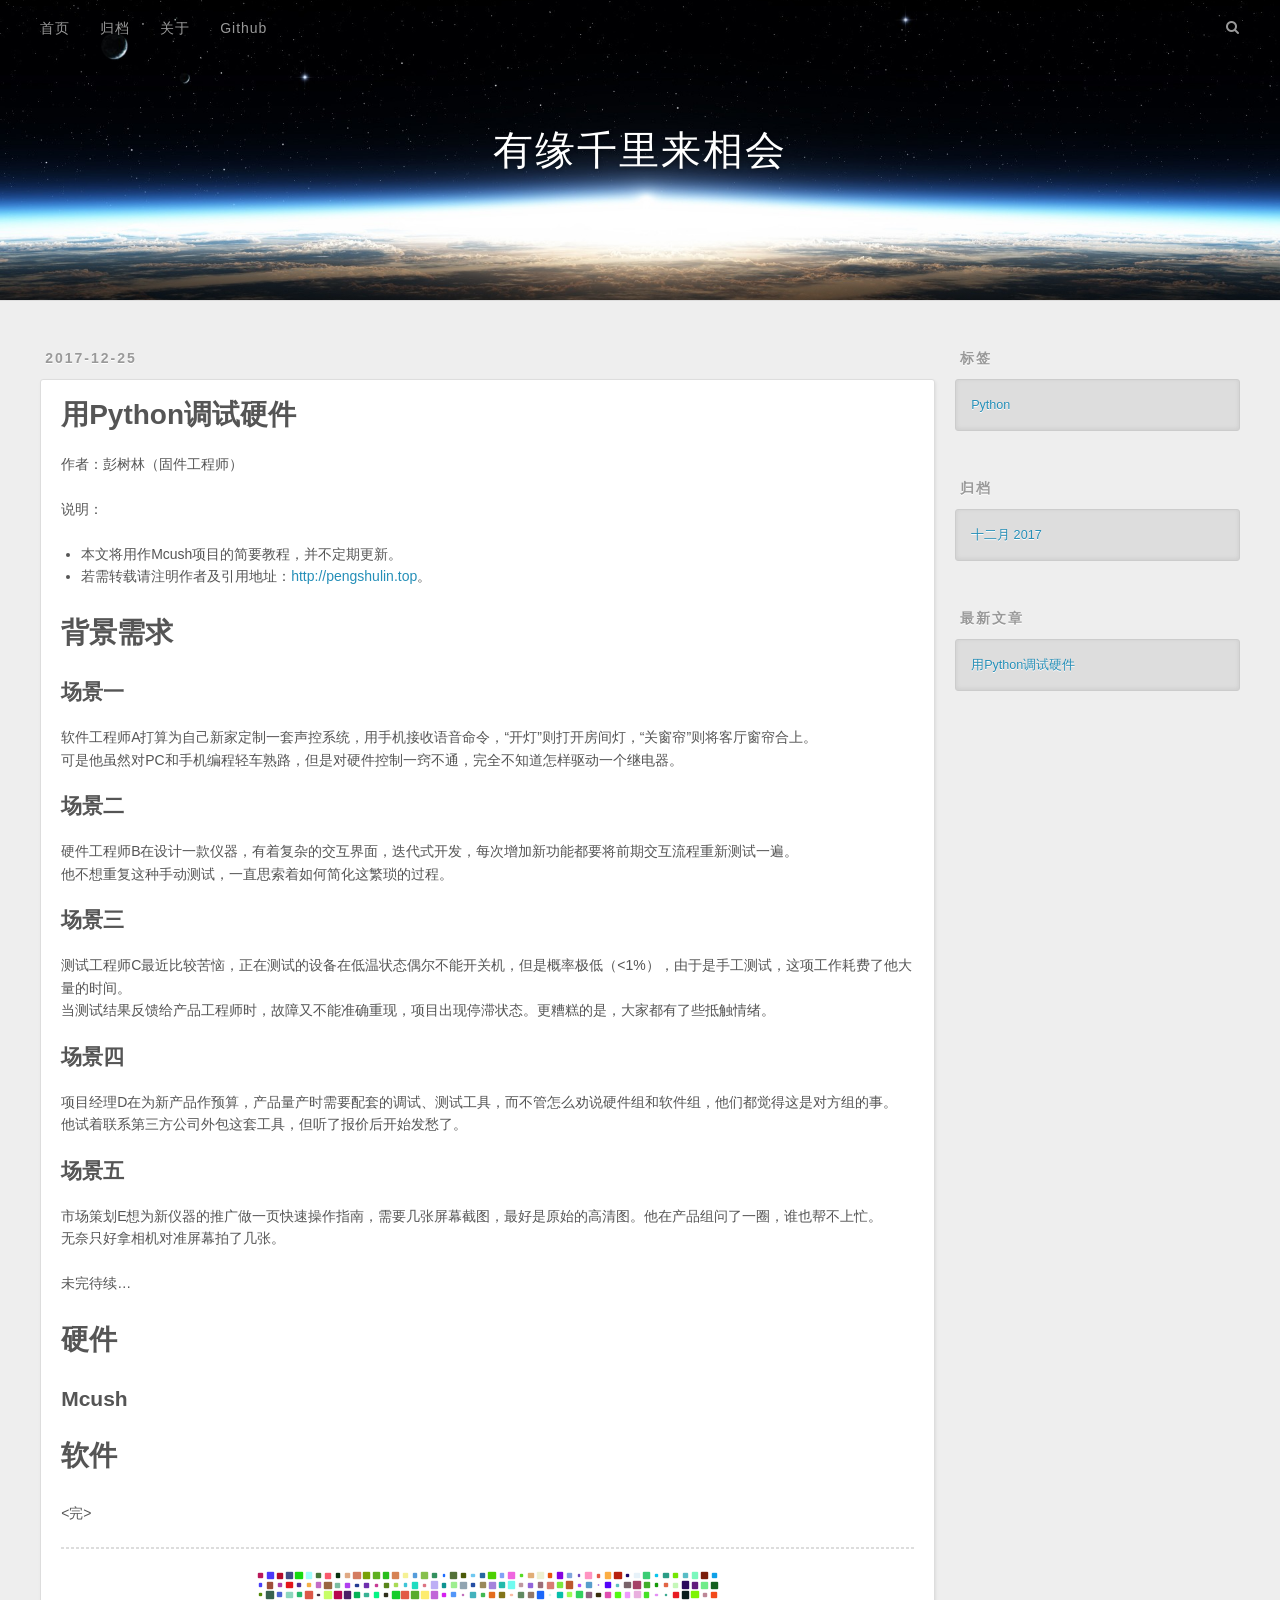
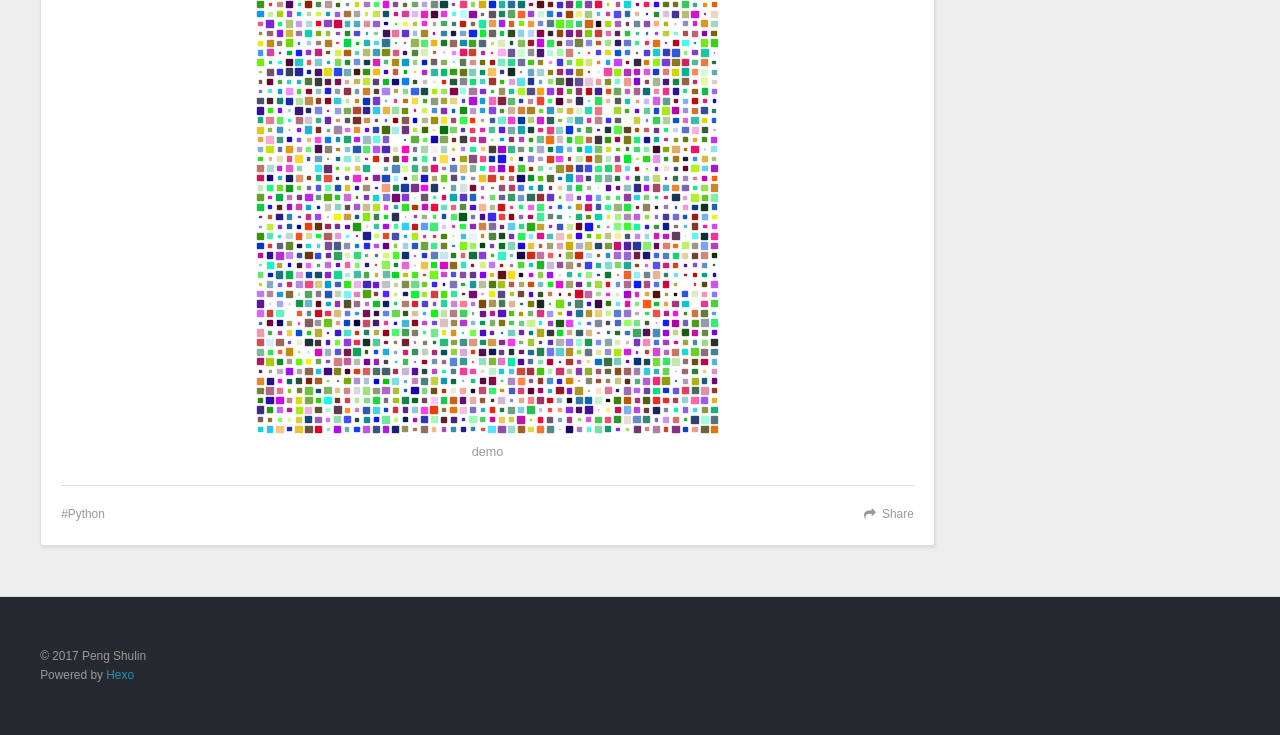
<file: index.html>
<!DOCTYPE html>
<html>
<head>
  <meta charset="utf-8">
  

  
  <title>有缘千里来相会</title>
  <meta name="viewport" content="width=device-width, initial-scale=1, maximum-scale=1">
  <meta name="description" content="Peng Shulin&apos;s blog">
<meta property="og:type" content="website">
<meta property="og:title" content="有缘千里来相会">
<meta property="og:url" content="http://pengshulin.top/index.html">
<meta property="og:site_name" content="有缘千里来相会">
<meta property="og:description" content="Peng Shulin&apos;s blog">
<meta property="og:locale" content="zh-CN">
<meta name="twitter:card" content="summary">
<meta name="twitter:title" content="有缘千里来相会">
<meta name="twitter:description" content="Peng Shulin&apos;s blog">
  
  
    <link rel="icon" href="/favicon.png">
  
  
    <link href="//fonts.googleapis.com/css?family=Source+Code+Pro" rel="stylesheet" type="text/css">
  
  <link rel="stylesheet" href="/css/style.css">
</head>

<body>
  <div id="container">
    <div id="wrap">
      <header id="header">
  <div id="banner"></div>
  <div id="header-outer" class="outer">
    <div id="header-title" class="inner">
      <h1 id="logo-wrap">
        <a href="/" id="logo">有缘千里来相会</a>
      </h1>
      
    </div>
    <div id="header-inner" class="inner">
      <nav id="main-nav">
        <a id="main-nav-toggle" class="nav-icon"></a>
        
          <a class="main-nav-link" href="/">首页</a>
        
          <a class="main-nav-link" href="/archives">归档</a>
        
          <a class="main-nav-link" href="/about">关于</a>
        
          <a class="main-nav-link" href="https://github.com/pengshulin/">Github</a>
        
      </nav>
      <nav id="sub-nav">
        
        <a id="nav-search-btn" class="nav-icon" title="搜索"></a>
      </nav>
      <div id="search-form-wrap">
        <form action="//google.com/search" method="get" accept-charset="UTF-8" class="search-form"><input type="search" name="q" class="search-form-input" placeholder="Search"><button type="submit" class="search-form-submit">&#xF002;</button><input type="hidden" name="sitesearch" value="http://pengshulin.top"></form>
      </div>
    </div>
  </div>
</header>
      <div class="outer">
        <section id="main">
  
    <article id="post-hardware_debug_with_python" class="article article-type-post" itemscope itemprop="blogPost">
  <div class="article-meta">
    <a href="/2017/12/25/hardware_debug_with_python/" class="article-date">
  <time datetime="2017-12-25T14:15:00.000Z" itemprop="datePublished">2017-12-25</time>
</a>
    
  </div>
  <div class="article-inner">
    
    
      <header class="article-header">
        
  
    <h1 itemprop="name">
      <a class="article-title" href="/2017/12/25/hardware_debug_with_python/">用Python调试硬件</a>
    </h1>
  

      </header>
    
    <div class="article-entry" itemprop="articleBody">
      
        <p>作者：彭树林（固件工程师）</p>
<p>说明：</p>
<ul>
<li>本文将用作Mcush项目的简要教程，并不定期更新。</li>
<li>若需转载请注明作者及引用地址：<a href="http://pengshulin.top">http://pengshulin.top</a>。</li>
</ul>
<h1 id="背景需求"><a href="#背景需求" class="headerlink" title="背景需求"></a>背景需求</h1><h2 id="场景一"><a href="#场景一" class="headerlink" title="场景一"></a>场景一</h2><p>软件工程师A打算为自己新家定制一套声控系统，用手机接收语音命令，“开灯”则打开房间灯，“关窗帘”则将客厅窗帘合上。<br>可是他虽然对PC和手机编程轻车熟路，但是对硬件控制一窍不通，完全不知道怎样驱动一个继电器。</p>
<h2 id="场景二"><a href="#场景二" class="headerlink" title="场景二"></a>场景二</h2><p>硬件工程师B在设计一款仪器，有着复杂的交互界面，迭代式开发，每次增加新功能都要将前期交互流程重新测试一遍。<br>他不想重复这种手动测试，一直思索着如何简化这繁琐的过程。</p>
<h2 id="场景三"><a href="#场景三" class="headerlink" title="场景三"></a>场景三</h2><p>测试工程师C最近比较苦恼，正在测试的设备在低温状态偶尔不能开关机，但是概率极低（&lt;1%），由于是手工测试，这项工作耗费了他大量的时间。<br>当测试结果反馈给产品工程师时，故障又不能准确重现，项目出现停滞状态。更糟糕的是，大家都有了些抵触情绪。</p>
<h2 id="场景四"><a href="#场景四" class="headerlink" title="场景四"></a>场景四</h2><p>项目经理D在为新产品作预算，产品量产时需要配套的调试、测试工具，而不管怎么劝说硬件组和软件组，他们都觉得这是对方组的事。<br>他试着联系第三方公司外包这套工具，但听了报价后开始发愁了。</p>
<h2 id="场景五"><a href="#场景五" class="headerlink" title="场景五"></a>场景五</h2><p>市场策划E想为新仪器的推广做一页快速操作指南，需要几张屏幕截图，最好是原始的高清图。他在产品组问了一圈，谁也帮不上忙。<br>无奈只好拿相机对准屏幕拍了几张。</p>
<p>未完待续…</p>
<h1 id="硬件"><a href="#硬件" class="headerlink" title="硬件"></a>硬件</h1><h2 id="Mcush"><a href="#Mcush" class="headerlink" title="Mcush"></a>Mcush</h2><h1 id="软件"><a href="#软件" class="headerlink" title="软件"></a>软件</h1><p>&lt;完&gt;</p>
<hr>
<p><img src="/imgs/demo.png" alt="demo"></p>

      
    </div>
    <footer class="article-footer">
      <a data-url="http://pengshulin.top/2017/12/25/hardware_debug_with_python/" data-id="cjbu5vqyt0001krbc769jsydt" class="article-share-link">Share</a>
      
      
  <ul class="article-tag-list"><li class="article-tag-list-item"><a class="article-tag-list-link" href="/tags/Python/">Python</a></li></ul>

    </footer>
  </div>
  
</article>


  


</section>
        
          <aside id="sidebar">
  
    

  
    
  <div class="widget-wrap">
    <h3 class="widget-title">标签</h3>
    <div class="widget">
      <ul class="tag-list"><li class="tag-list-item"><a class="tag-list-link" href="/tags/Python/">Python</a></li></ul>
    </div>
  </div>


  
    
  <div class="widget-wrap">
    <h3 class="widget-title">归档</h3>
    <div class="widget">
      <ul class="archive-list"><li class="archive-list-item"><a class="archive-list-link" href="/archives/2017/12/">十二月 2017</a></li></ul>
    </div>
  </div>


  
    
  <div class="widget-wrap">
    <h3 class="widget-title">最新文章</h3>
    <div class="widget">
      <ul>
        
          <li>
            <a href="/2017/12/25/hardware_debug_with_python/">用Python调试硬件</a>
          </li>
        
      </ul>
    </div>
  </div>

  
</aside>
        
      </div>
      <footer id="footer">
  
  <div class="outer">
    <div id="footer-info" class="inner">
      &copy; 2017 Peng Shulin<br>
      Powered by <a href="http://hexo.io/" target="_blank">Hexo</a>
    </div>
  </div>
</footer>
    </div>
    <nav id="mobile-nav">
  
    <a href="/" class="mobile-nav-link">首页</a>
  
    <a href="/archives" class="mobile-nav-link">归档</a>
  
    <a href="/about" class="mobile-nav-link">关于</a>
  
    <a href="https://github.com/pengshulin/" class="mobile-nav-link">Github</a>
  
</nav>
    

<script src="//ajax.googleapis.com/ajax/libs/jquery/2.0.3/jquery.min.js"></script>


  <link rel="stylesheet" href="/fancybox/jquery.fancybox.css">
  <script src="/fancybox/jquery.fancybox.pack.js"></script>


<script src="/js/script.js"></script>



  </div>
</body>
</html>
</file>
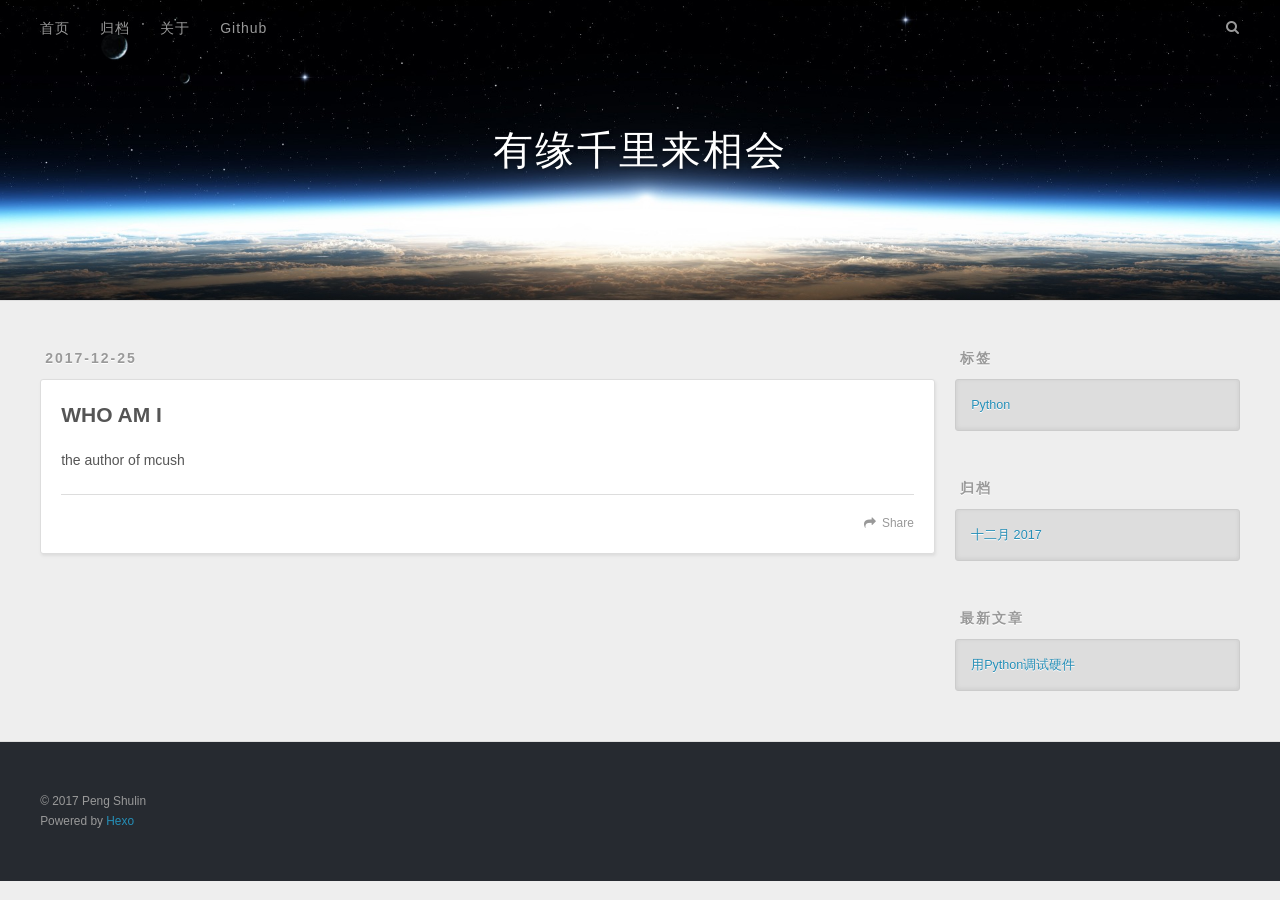
<file: about/index.html>
<!DOCTYPE html>
<html>
<head>
  <meta charset="utf-8">
  

  
  <title>有缘千里来相会</title>
  <meta name="viewport" content="width=device-width, initial-scale=1, maximum-scale=1">
  <meta name="description" content="WHO AM Ithe author of mcush">
<meta property="og:type" content="website">
<meta property="og:title" content="有缘千里来相会">
<meta property="og:url" content="http://pengshulin.top/about/index.html">
<meta property="og:site_name" content="有缘千里来相会">
<meta property="og:description" content="WHO AM Ithe author of mcush">
<meta property="og:locale" content="zh-CN">
<meta property="og:updated_time" content="2017-12-25T08:40:51.743Z">
<meta name="twitter:card" content="summary">
<meta name="twitter:title" content="有缘千里来相会">
<meta name="twitter:description" content="WHO AM Ithe author of mcush">
  
  
    <link rel="icon" href="/favicon.png">
  
  
    <link href="//fonts.googleapis.com/css?family=Source+Code+Pro" rel="stylesheet" type="text/css">
  
  <link rel="stylesheet" href="/css/style.css">
</head>

<body>
  <div id="container">
    <div id="wrap">
      <header id="header">
  <div id="banner"></div>
  <div id="header-outer" class="outer">
    <div id="header-title" class="inner">
      <h1 id="logo-wrap">
        <a href="/" id="logo">有缘千里来相会</a>
      </h1>
      
    </div>
    <div id="header-inner" class="inner">
      <nav id="main-nav">
        <a id="main-nav-toggle" class="nav-icon"></a>
        
          <a class="main-nav-link" href="/">首页</a>
        
          <a class="main-nav-link" href="/archives">归档</a>
        
          <a class="main-nav-link" href="/about">关于</a>
        
          <a class="main-nav-link" href="https://github.com/pengshulin/">Github</a>
        
      </nav>
      <nav id="sub-nav">
        
        <a id="nav-search-btn" class="nav-icon" title="搜索"></a>
      </nav>
      <div id="search-form-wrap">
        <form action="//google.com/search" method="get" accept-charset="UTF-8" class="search-form"><input type="search" name="q" class="search-form-input" placeholder="Search"><button type="submit" class="search-form-submit">&#xF002;</button><input type="hidden" name="sitesearch" value="http://pengshulin.top"></form>
      </div>
    </div>
  </div>
</header>
      <div class="outer">
        <section id="main"><article id="about-" class="article article-type-about" itemscope itemprop="blogPost">
  <div class="article-meta">
    <a href="/about/index.html" class="article-date">
  <time datetime="2017-12-25T08:40:51.751Z" itemprop="datePublished">2017-12-25</time>
</a>
    
  </div>
  <div class="article-inner">
    
    
    <div class="article-entry" itemprop="articleBody">
      
        <h2 id="WHO-AM-I"><a href="#WHO-AM-I" class="headerlink" title="WHO AM I"></a>WHO AM I</h2><p>the author of mcush</p>

      
    </div>
    <footer class="article-footer">
      <a data-url="http://pengshulin.top/about/index.html" data-id="cjbu5vqyq0000krbcnr688hq5" class="article-share-link">Share</a>
      
      
    </footer>
  </div>
  
    
  
</article>

</section>
        
          <aside id="sidebar">
  
    

  
    
  <div class="widget-wrap">
    <h3 class="widget-title">标签</h3>
    <div class="widget">
      <ul class="tag-list"><li class="tag-list-item"><a class="tag-list-link" href="/tags/Python/">Python</a></li></ul>
    </div>
  </div>


  
    
  <div class="widget-wrap">
    <h3 class="widget-title">归档</h3>
    <div class="widget">
      <ul class="archive-list"><li class="archive-list-item"><a class="archive-list-link" href="/archives/2017/12/">十二月 2017</a></li></ul>
    </div>
  </div>


  
    
  <div class="widget-wrap">
    <h3 class="widget-title">最新文章</h3>
    <div class="widget">
      <ul>
        
          <li>
            <a href="/2017/12/25/hardware_debug_with_python/">用Python调试硬件</a>
          </li>
        
      </ul>
    </div>
  </div>

  
</aside>
        
      </div>
      <footer id="footer">
  
  <div class="outer">
    <div id="footer-info" class="inner">
      &copy; 2017 Peng Shulin<br>
      Powered by <a href="http://hexo.io/" target="_blank">Hexo</a>
    </div>
  </div>
</footer>
    </div>
    <nav id="mobile-nav">
  
    <a href="/" class="mobile-nav-link">首页</a>
  
    <a href="/archives" class="mobile-nav-link">归档</a>
  
    <a href="/about" class="mobile-nav-link">关于</a>
  
    <a href="https://github.com/pengshulin/" class="mobile-nav-link">Github</a>
  
</nav>
    

<script src="//ajax.googleapis.com/ajax/libs/jquery/2.0.3/jquery.min.js"></script>


  <link rel="stylesheet" href="/fancybox/jquery.fancybox.css">
  <script src="/fancybox/jquery.fancybox.pack.js"></script>


<script src="/js/script.js"></script>



  </div>
</body>
</html>
</file>
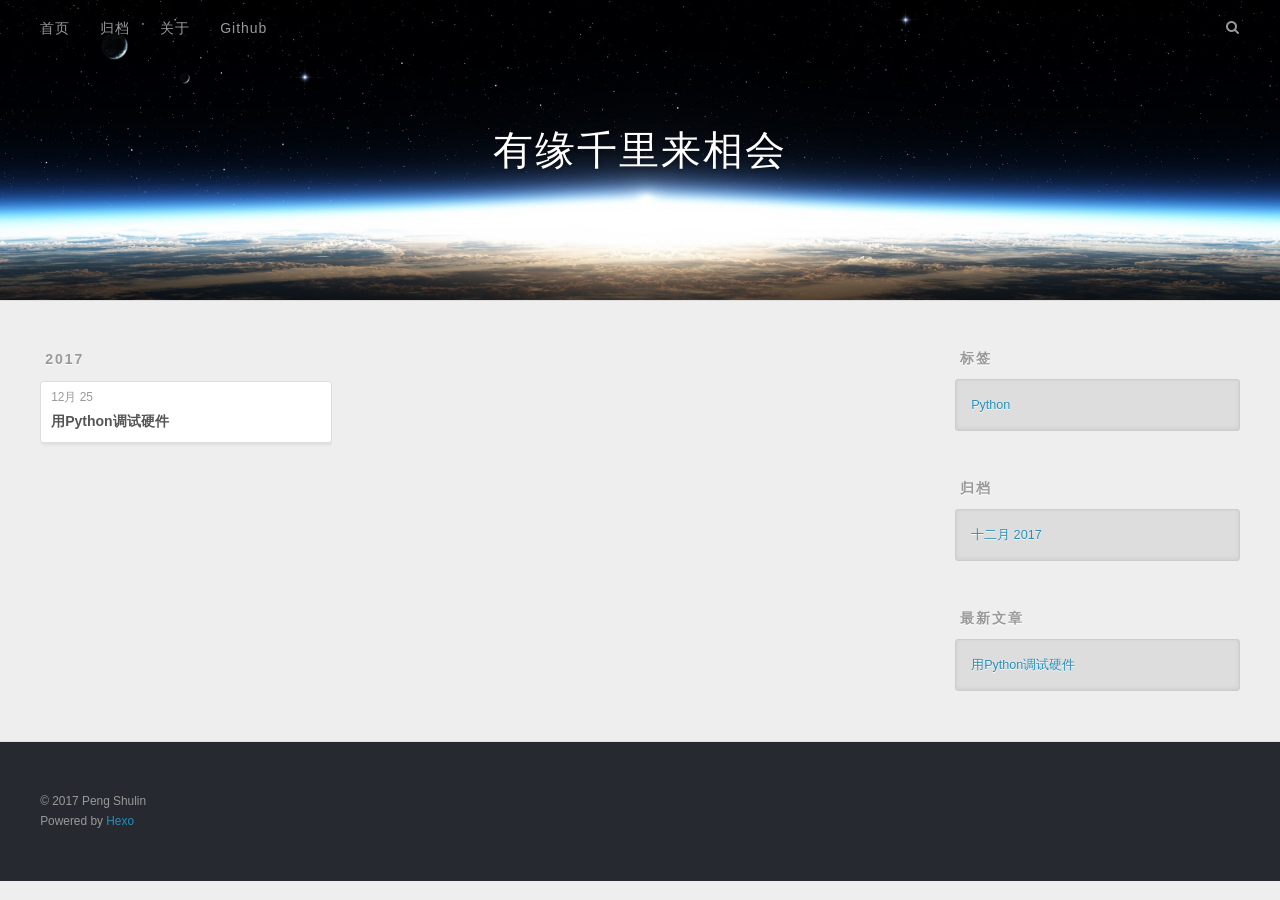
<file: archives/index.html>
<!DOCTYPE html>
<html>
<head>
  <meta charset="utf-8">
  

  
  <title>归档 | 有缘千里来相会</title>
  <meta name="viewport" content="width=device-width, initial-scale=1, maximum-scale=1">
  <meta name="description" content="Peng Shulin&apos;s blog">
<meta property="og:type" content="website">
<meta property="og:title" content="有缘千里来相会">
<meta property="og:url" content="http://pengshulin.top/archives/index.html">
<meta property="og:site_name" content="有缘千里来相会">
<meta property="og:description" content="Peng Shulin&apos;s blog">
<meta property="og:locale" content="zh-CN">
<meta name="twitter:card" content="summary">
<meta name="twitter:title" content="有缘千里来相会">
<meta name="twitter:description" content="Peng Shulin&apos;s blog">
  
  
    <link rel="icon" href="/favicon.png">
  
  
    <link href="//fonts.googleapis.com/css?family=Source+Code+Pro" rel="stylesheet" type="text/css">
  
  <link rel="stylesheet" href="/css/style.css">
</head>

<body>
  <div id="container">
    <div id="wrap">
      <header id="header">
  <div id="banner"></div>
  <div id="header-outer" class="outer">
    <div id="header-title" class="inner">
      <h1 id="logo-wrap">
        <a href="/" id="logo">有缘千里来相会</a>
      </h1>
      
    </div>
    <div id="header-inner" class="inner">
      <nav id="main-nav">
        <a id="main-nav-toggle" class="nav-icon"></a>
        
          <a class="main-nav-link" href="/">首页</a>
        
          <a class="main-nav-link" href="/archives">归档</a>
        
          <a class="main-nav-link" href="/about">关于</a>
        
          <a class="main-nav-link" href="https://github.com/pengshulin/">Github</a>
        
      </nav>
      <nav id="sub-nav">
        
        <a id="nav-search-btn" class="nav-icon" title="搜索"></a>
      </nav>
      <div id="search-form-wrap">
        <form action="//google.com/search" method="get" accept-charset="UTF-8" class="search-form"><input type="search" name="q" class="search-form-input" placeholder="Search"><button type="submit" class="search-form-submit">&#xF002;</button><input type="hidden" name="sitesearch" value="http://pengshulin.top"></form>
      </div>
    </div>
  </div>
</header>
      <div class="outer">
        <section id="main">
  
  
    
    
      
      
      <section class="archives-wrap">
        <div class="archive-year-wrap">
          <a href="/archives/2017" class="archive-year">2017</a>
        </div>
        <div class="archives">
    
    <article class="archive-article archive-type-post">
  <div class="archive-article-inner">
    <header class="archive-article-header">
      <a href="/2017/12/25/hardware_debug_with_python/" class="archive-article-date">
  <time datetime="2017-12-25T14:15:00.000Z" itemprop="datePublished">12月 25</time>
</a>
      
  
    <h1 itemprop="name">
      <a class="archive-article-title" href="/2017/12/25/hardware_debug_with_python/">用Python调试硬件</a>
    </h1>
  

    </header>
  </div>
</article>
  
  
    </div></section>
  


</section>
        
          <aside id="sidebar">
  
    

  
    
  <div class="widget-wrap">
    <h3 class="widget-title">标签</h3>
    <div class="widget">
      <ul class="tag-list"><li class="tag-list-item"><a class="tag-list-link" href="/tags/Python/">Python</a></li></ul>
    </div>
  </div>


  
    
  <div class="widget-wrap">
    <h3 class="widget-title">归档</h3>
    <div class="widget">
      <ul class="archive-list"><li class="archive-list-item"><a class="archive-list-link" href="/archives/2017/12/">十二月 2017</a></li></ul>
    </div>
  </div>


  
    
  <div class="widget-wrap">
    <h3 class="widget-title">最新文章</h3>
    <div class="widget">
      <ul>
        
          <li>
            <a href="/2017/12/25/hardware_debug_with_python/">用Python调试硬件</a>
          </li>
        
      </ul>
    </div>
  </div>

  
</aside>
        
      </div>
      <footer id="footer">
  
  <div class="outer">
    <div id="footer-info" class="inner">
      &copy; 2017 Peng Shulin<br>
      Powered by <a href="http://hexo.io/" target="_blank">Hexo</a>
    </div>
  </div>
</footer>
    </div>
    <nav id="mobile-nav">
  
    <a href="/" class="mobile-nav-link">首页</a>
  
    <a href="/archives" class="mobile-nav-link">归档</a>
  
    <a href="/about" class="mobile-nav-link">关于</a>
  
    <a href="https://github.com/pengshulin/" class="mobile-nav-link">Github</a>
  
</nav>
    

<script src="//ajax.googleapis.com/ajax/libs/jquery/2.0.3/jquery.min.js"></script>


  <link rel="stylesheet" href="/fancybox/jquery.fancybox.css">
  <script src="/fancybox/jquery.fancybox.pack.js"></script>


<script src="/js/script.js"></script>



  </div>
</body>
</html>
</file>
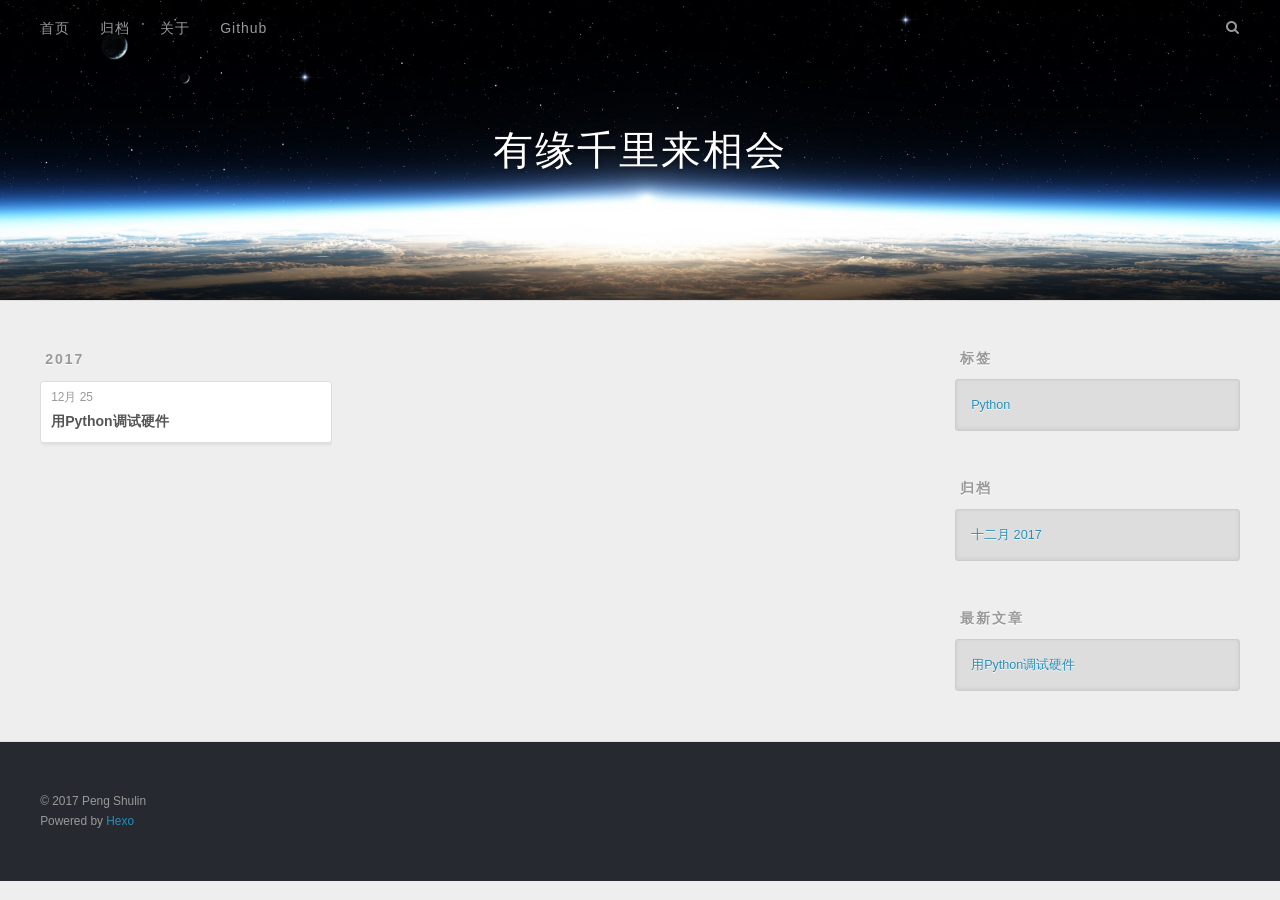
<file: archives/2017/index.html>
<!DOCTYPE html>
<html>
<head>
  <meta charset="utf-8">
  

  
  <title>归档: 2017 | 有缘千里来相会</title>
  <meta name="viewport" content="width=device-width, initial-scale=1, maximum-scale=1">
  <meta name="description" content="Peng Shulin&apos;s blog">
<meta property="og:type" content="website">
<meta property="og:title" content="有缘千里来相会">
<meta property="og:url" content="http://pengshulin.top/archives/2017/index.html">
<meta property="og:site_name" content="有缘千里来相会">
<meta property="og:description" content="Peng Shulin&apos;s blog">
<meta property="og:locale" content="zh-CN">
<meta name="twitter:card" content="summary">
<meta name="twitter:title" content="有缘千里来相会">
<meta name="twitter:description" content="Peng Shulin&apos;s blog">
  
  
    <link rel="icon" href="/favicon.png">
  
  
    <link href="//fonts.googleapis.com/css?family=Source+Code+Pro" rel="stylesheet" type="text/css">
  
  <link rel="stylesheet" href="/css/style.css">
</head>

<body>
  <div id="container">
    <div id="wrap">
      <header id="header">
  <div id="banner"></div>
  <div id="header-outer" class="outer">
    <div id="header-title" class="inner">
      <h1 id="logo-wrap">
        <a href="/" id="logo">有缘千里来相会</a>
      </h1>
      
    </div>
    <div id="header-inner" class="inner">
      <nav id="main-nav">
        <a id="main-nav-toggle" class="nav-icon"></a>
        
          <a class="main-nav-link" href="/">首页</a>
        
          <a class="main-nav-link" href="/archives">归档</a>
        
          <a class="main-nav-link" href="/about">关于</a>
        
          <a class="main-nav-link" href="https://github.com/pengshulin/">Github</a>
        
      </nav>
      <nav id="sub-nav">
        
        <a id="nav-search-btn" class="nav-icon" title="搜索"></a>
      </nav>
      <div id="search-form-wrap">
        <form action="//google.com/search" method="get" accept-charset="UTF-8" class="search-form"><input type="search" name="q" class="search-form-input" placeholder="Search"><button type="submit" class="search-form-submit">&#xF002;</button><input type="hidden" name="sitesearch" value="http://pengshulin.top"></form>
      </div>
    </div>
  </div>
</header>
      <div class="outer">
        <section id="main">
  
  
    
    
      
      
      <section class="archives-wrap">
        <div class="archive-year-wrap">
          <a href="/archives/2017" class="archive-year">2017</a>
        </div>
        <div class="archives">
    
    <article class="archive-article archive-type-post">
  <div class="archive-article-inner">
    <header class="archive-article-header">
      <a href="/2017/12/25/hardware_debug_with_python/" class="archive-article-date">
  <time datetime="2017-12-25T14:15:00.000Z" itemprop="datePublished">12月 25</time>
</a>
      
  
    <h1 itemprop="name">
      <a class="archive-article-title" href="/2017/12/25/hardware_debug_with_python/">用Python调试硬件</a>
    </h1>
  

    </header>
  </div>
</article>
  
  
    </div></section>
  


</section>
        
          <aside id="sidebar">
  
    

  
    
  <div class="widget-wrap">
    <h3 class="widget-title">标签</h3>
    <div class="widget">
      <ul class="tag-list"><li class="tag-list-item"><a class="tag-list-link" href="/tags/Python/">Python</a></li></ul>
    </div>
  </div>


  
    
  <div class="widget-wrap">
    <h3 class="widget-title">归档</h3>
    <div class="widget">
      <ul class="archive-list"><li class="archive-list-item"><a class="archive-list-link" href="/archives/2017/12/">十二月 2017</a></li></ul>
    </div>
  </div>


  
    
  <div class="widget-wrap">
    <h3 class="widget-title">最新文章</h3>
    <div class="widget">
      <ul>
        
          <li>
            <a href="/2017/12/25/hardware_debug_with_python/">用Python调试硬件</a>
          </li>
        
      </ul>
    </div>
  </div>

  
</aside>
        
      </div>
      <footer id="footer">
  
  <div class="outer">
    <div id="footer-info" class="inner">
      &copy; 2017 Peng Shulin<br>
      Powered by <a href="http://hexo.io/" target="_blank">Hexo</a>
    </div>
  </div>
</footer>
    </div>
    <nav id="mobile-nav">
  
    <a href="/" class="mobile-nav-link">首页</a>
  
    <a href="/archives" class="mobile-nav-link">归档</a>
  
    <a href="/about" class="mobile-nav-link">关于</a>
  
    <a href="https://github.com/pengshulin/" class="mobile-nav-link">Github</a>
  
</nav>
    

<script src="//ajax.googleapis.com/ajax/libs/jquery/2.0.3/jquery.min.js"></script>


  <link rel="stylesheet" href="/fancybox/jquery.fancybox.css">
  <script src="/fancybox/jquery.fancybox.pack.js"></script>


<script src="/js/script.js"></script>



  </div>
</body>
</html>
</file>
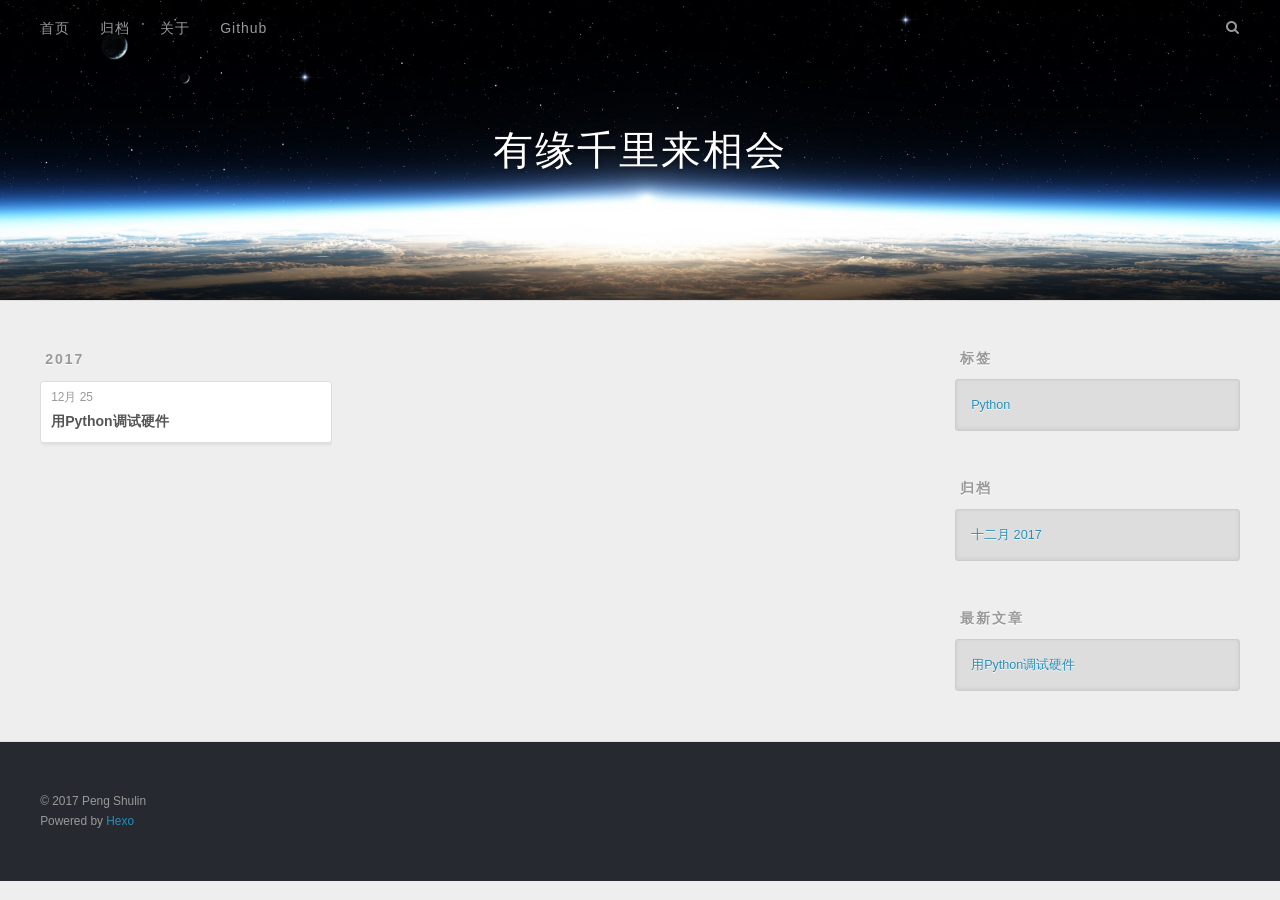
<file: tags/Python/index.html>
<!DOCTYPE html>
<html>
<head>
  <meta charset="utf-8">
  

  
  <title>Tag: Python | 有缘千里来相会</title>
  <meta name="viewport" content="width=device-width, initial-scale=1, maximum-scale=1">
  <meta name="description" content="Peng Shulin&apos;s blog">
<meta property="og:type" content="website">
<meta property="og:title" content="有缘千里来相会">
<meta property="og:url" content="http://pengshulin.top/tags/Python/index.html">
<meta property="og:site_name" content="有缘千里来相会">
<meta property="og:description" content="Peng Shulin&apos;s blog">
<meta property="og:locale" content="zh-CN">
<meta name="twitter:card" content="summary">
<meta name="twitter:title" content="有缘千里来相会">
<meta name="twitter:description" content="Peng Shulin&apos;s blog">
  
  
    <link rel="icon" href="/favicon.png">
  
  
    <link href="//fonts.googleapis.com/css?family=Source+Code+Pro" rel="stylesheet" type="text/css">
  
  <link rel="stylesheet" href="/css/style.css">
</head>

<body>
  <div id="container">
    <div id="wrap">
      <header id="header">
  <div id="banner"></div>
  <div id="header-outer" class="outer">
    <div id="header-title" class="inner">
      <h1 id="logo-wrap">
        <a href="/" id="logo">有缘千里来相会</a>
      </h1>
      
    </div>
    <div id="header-inner" class="inner">
      <nav id="main-nav">
        <a id="main-nav-toggle" class="nav-icon"></a>
        
          <a class="main-nav-link" href="/">首页</a>
        
          <a class="main-nav-link" href="/archives">归档</a>
        
          <a class="main-nav-link" href="/about">关于</a>
        
          <a class="main-nav-link" href="https://github.com/pengshulin/">Github</a>
        
      </nav>
      <nav id="sub-nav">
        
        <a id="nav-search-btn" class="nav-icon" title="搜索"></a>
      </nav>
      <div id="search-form-wrap">
        <form action="//google.com/search" method="get" accept-charset="UTF-8" class="search-form"><input type="search" name="q" class="search-form-input" placeholder="Search"><button type="submit" class="search-form-submit">&#xF002;</button><input type="hidden" name="sitesearch" value="http://pengshulin.top"></form>
      </div>
    </div>
  </div>
</header>
      <div class="outer">
        <section id="main">
  
  
    
    
      
      
      <section class="archives-wrap">
        <div class="archive-year-wrap">
          <a href="/archives/2017" class="archive-year">2017</a>
        </div>
        <div class="archives">
    
    <article class="archive-article archive-type-post">
  <div class="archive-article-inner">
    <header class="archive-article-header">
      <a href="/2017/12/25/hardware_debug_with_python/" class="archive-article-date">
  <time datetime="2017-12-25T14:15:00.000Z" itemprop="datePublished">12月 25</time>
</a>
      
  
    <h1 itemprop="name">
      <a class="archive-article-title" href="/2017/12/25/hardware_debug_with_python/">用Python调试硬件</a>
    </h1>
  

    </header>
  </div>
</article>
  
  
    </div></section>
  


</section>
        
          <aside id="sidebar">
  
    

  
    
  <div class="widget-wrap">
    <h3 class="widget-title">标签</h3>
    <div class="widget">
      <ul class="tag-list"><li class="tag-list-item"><a class="tag-list-link" href="/tags/Python/">Python</a></li></ul>
    </div>
  </div>


  
    
  <div class="widget-wrap">
    <h3 class="widget-title">归档</h3>
    <div class="widget">
      <ul class="archive-list"><li class="archive-list-item"><a class="archive-list-link" href="/archives/2017/12/">十二月 2017</a></li></ul>
    </div>
  </div>


  
    
  <div class="widget-wrap">
    <h3 class="widget-title">最新文章</h3>
    <div class="widget">
      <ul>
        
          <li>
            <a href="/2017/12/25/hardware_debug_with_python/">用Python调试硬件</a>
          </li>
        
      </ul>
    </div>
  </div>

  
</aside>
        
      </div>
      <footer id="footer">
  
  <div class="outer">
    <div id="footer-info" class="inner">
      &copy; 2017 Peng Shulin<br>
      Powered by <a href="http://hexo.io/" target="_blank">Hexo</a>
    </div>
  </div>
</footer>
    </div>
    <nav id="mobile-nav">
  
    <a href="/" class="mobile-nav-link">首页</a>
  
    <a href="/archives" class="mobile-nav-link">归档</a>
  
    <a href="/about" class="mobile-nav-link">关于</a>
  
    <a href="https://github.com/pengshulin/" class="mobile-nav-link">Github</a>
  
</nav>
    

<script src="//ajax.googleapis.com/ajax/libs/jquery/2.0.3/jquery.min.js"></script>


  <link rel="stylesheet" href="/fancybox/jquery.fancybox.css">
  <script src="/fancybox/jquery.fancybox.pack.js"></script>


<script src="/js/script.js"></script>



  </div>
</body>
</html>
</file>
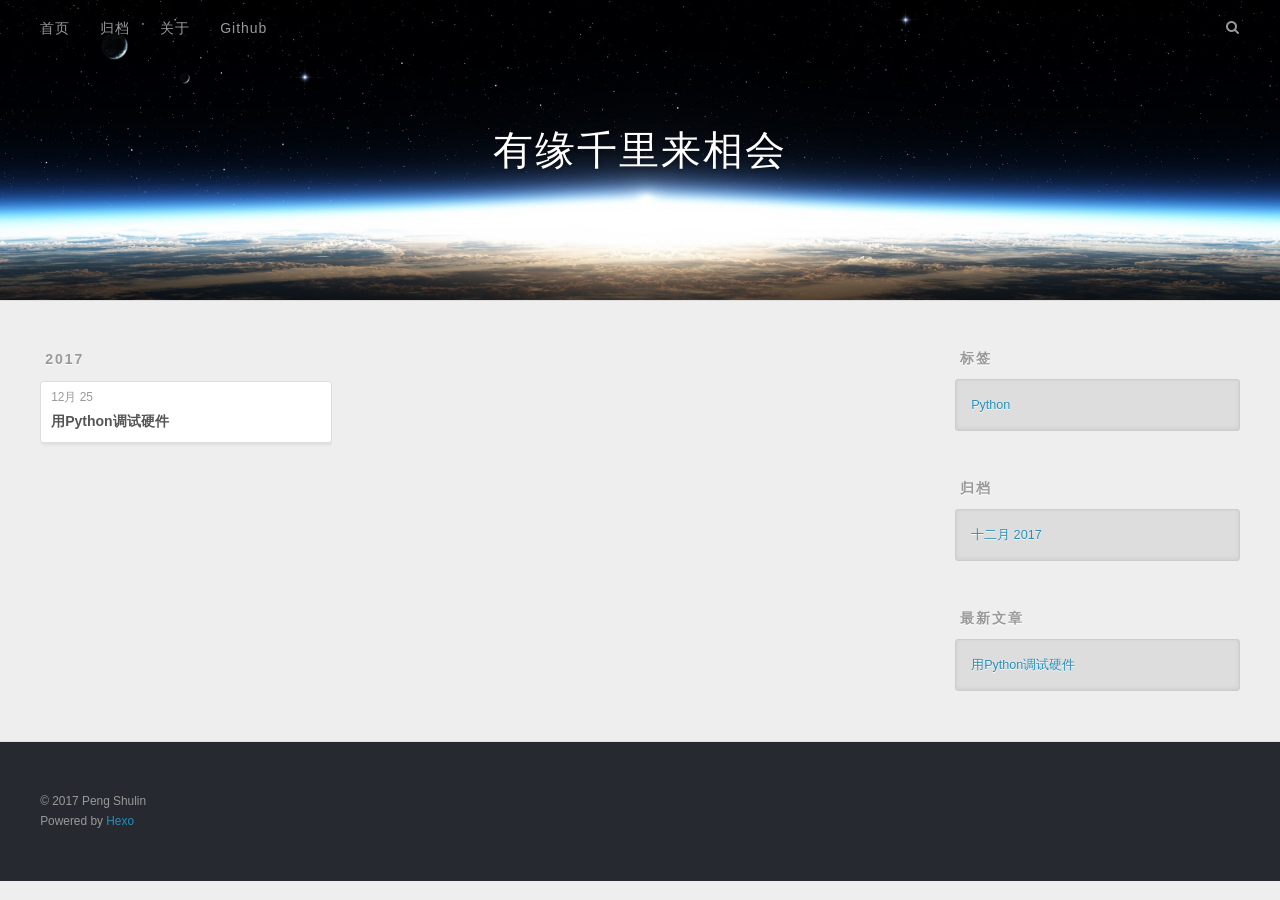
<file: archives/2017/12/index.html>
<!DOCTYPE html>
<html>
<head>
  <meta charset="utf-8">
  

  
  <title>归档: 2017/12 | 有缘千里来相会</title>
  <meta name="viewport" content="width=device-width, initial-scale=1, maximum-scale=1">
  <meta name="description" content="Peng Shulin&apos;s blog">
<meta property="og:type" content="website">
<meta property="og:title" content="有缘千里来相会">
<meta property="og:url" content="http://pengshulin.top/archives/2017/12/index.html">
<meta property="og:site_name" content="有缘千里来相会">
<meta property="og:description" content="Peng Shulin&apos;s blog">
<meta property="og:locale" content="zh-CN">
<meta name="twitter:card" content="summary">
<meta name="twitter:title" content="有缘千里来相会">
<meta name="twitter:description" content="Peng Shulin&apos;s blog">
  
  
    <link rel="icon" href="/favicon.png">
  
  
    <link href="//fonts.googleapis.com/css?family=Source+Code+Pro" rel="stylesheet" type="text/css">
  
  <link rel="stylesheet" href="/css/style.css">
</head>

<body>
  <div id="container">
    <div id="wrap">
      <header id="header">
  <div id="banner"></div>
  <div id="header-outer" class="outer">
    <div id="header-title" class="inner">
      <h1 id="logo-wrap">
        <a href="/" id="logo">有缘千里来相会</a>
      </h1>
      
    </div>
    <div id="header-inner" class="inner">
      <nav id="main-nav">
        <a id="main-nav-toggle" class="nav-icon"></a>
        
          <a class="main-nav-link" href="/">首页</a>
        
          <a class="main-nav-link" href="/archives">归档</a>
        
          <a class="main-nav-link" href="/about">关于</a>
        
          <a class="main-nav-link" href="https://github.com/pengshulin/">Github</a>
        
      </nav>
      <nav id="sub-nav">
        
        <a id="nav-search-btn" class="nav-icon" title="搜索"></a>
      </nav>
      <div id="search-form-wrap">
        <form action="//google.com/search" method="get" accept-charset="UTF-8" class="search-form"><input type="search" name="q" class="search-form-input" placeholder="Search"><button type="submit" class="search-form-submit">&#xF002;</button><input type="hidden" name="sitesearch" value="http://pengshulin.top"></form>
      </div>
    </div>
  </div>
</header>
      <div class="outer">
        <section id="main">
  
  
    
    
      
      
      <section class="archives-wrap">
        <div class="archive-year-wrap">
          <a href="/archives/2017" class="archive-year">2017</a>
        </div>
        <div class="archives">
    
    <article class="archive-article archive-type-post">
  <div class="archive-article-inner">
    <header class="archive-article-header">
      <a href="/2017/12/25/hardware_debug_with_python/" class="archive-article-date">
  <time datetime="2017-12-25T14:15:00.000Z" itemprop="datePublished">12月 25</time>
</a>
      
  
    <h1 itemprop="name">
      <a class="archive-article-title" href="/2017/12/25/hardware_debug_with_python/">用Python调试硬件</a>
    </h1>
  

    </header>
  </div>
</article>
  
  
    </div></section>
  


</section>
        
          <aside id="sidebar">
  
    

  
    
  <div class="widget-wrap">
    <h3 class="widget-title">标签</h3>
    <div class="widget">
      <ul class="tag-list"><li class="tag-list-item"><a class="tag-list-link" href="/tags/Python/">Python</a></li></ul>
    </div>
  </div>


  
    
  <div class="widget-wrap">
    <h3 class="widget-title">归档</h3>
    <div class="widget">
      <ul class="archive-list"><li class="archive-list-item"><a class="archive-list-link" href="/archives/2017/12/">十二月 2017</a></li></ul>
    </div>
  </div>


  
    
  <div class="widget-wrap">
    <h3 class="widget-title">最新文章</h3>
    <div class="widget">
      <ul>
        
          <li>
            <a href="/2017/12/25/hardware_debug_with_python/">用Python调试硬件</a>
          </li>
        
      </ul>
    </div>
  </div>

  
</aside>
        
      </div>
      <footer id="footer">
  
  <div class="outer">
    <div id="footer-info" class="inner">
      &copy; 2017 Peng Shulin<br>
      Powered by <a href="http://hexo.io/" target="_blank">Hexo</a>
    </div>
  </div>
</footer>
    </div>
    <nav id="mobile-nav">
  
    <a href="/" class="mobile-nav-link">首页</a>
  
    <a href="/archives" class="mobile-nav-link">归档</a>
  
    <a href="/about" class="mobile-nav-link">关于</a>
  
    <a href="https://github.com/pengshulin/" class="mobile-nav-link">Github</a>
  
</nav>
    

<script src="//ajax.googleapis.com/ajax/libs/jquery/2.0.3/jquery.min.js"></script>


  <link rel="stylesheet" href="/fancybox/jquery.fancybox.css">
  <script src="/fancybox/jquery.fancybox.pack.js"></script>


<script src="/js/script.js"></script>



  </div>
</body>
</html>
</file>
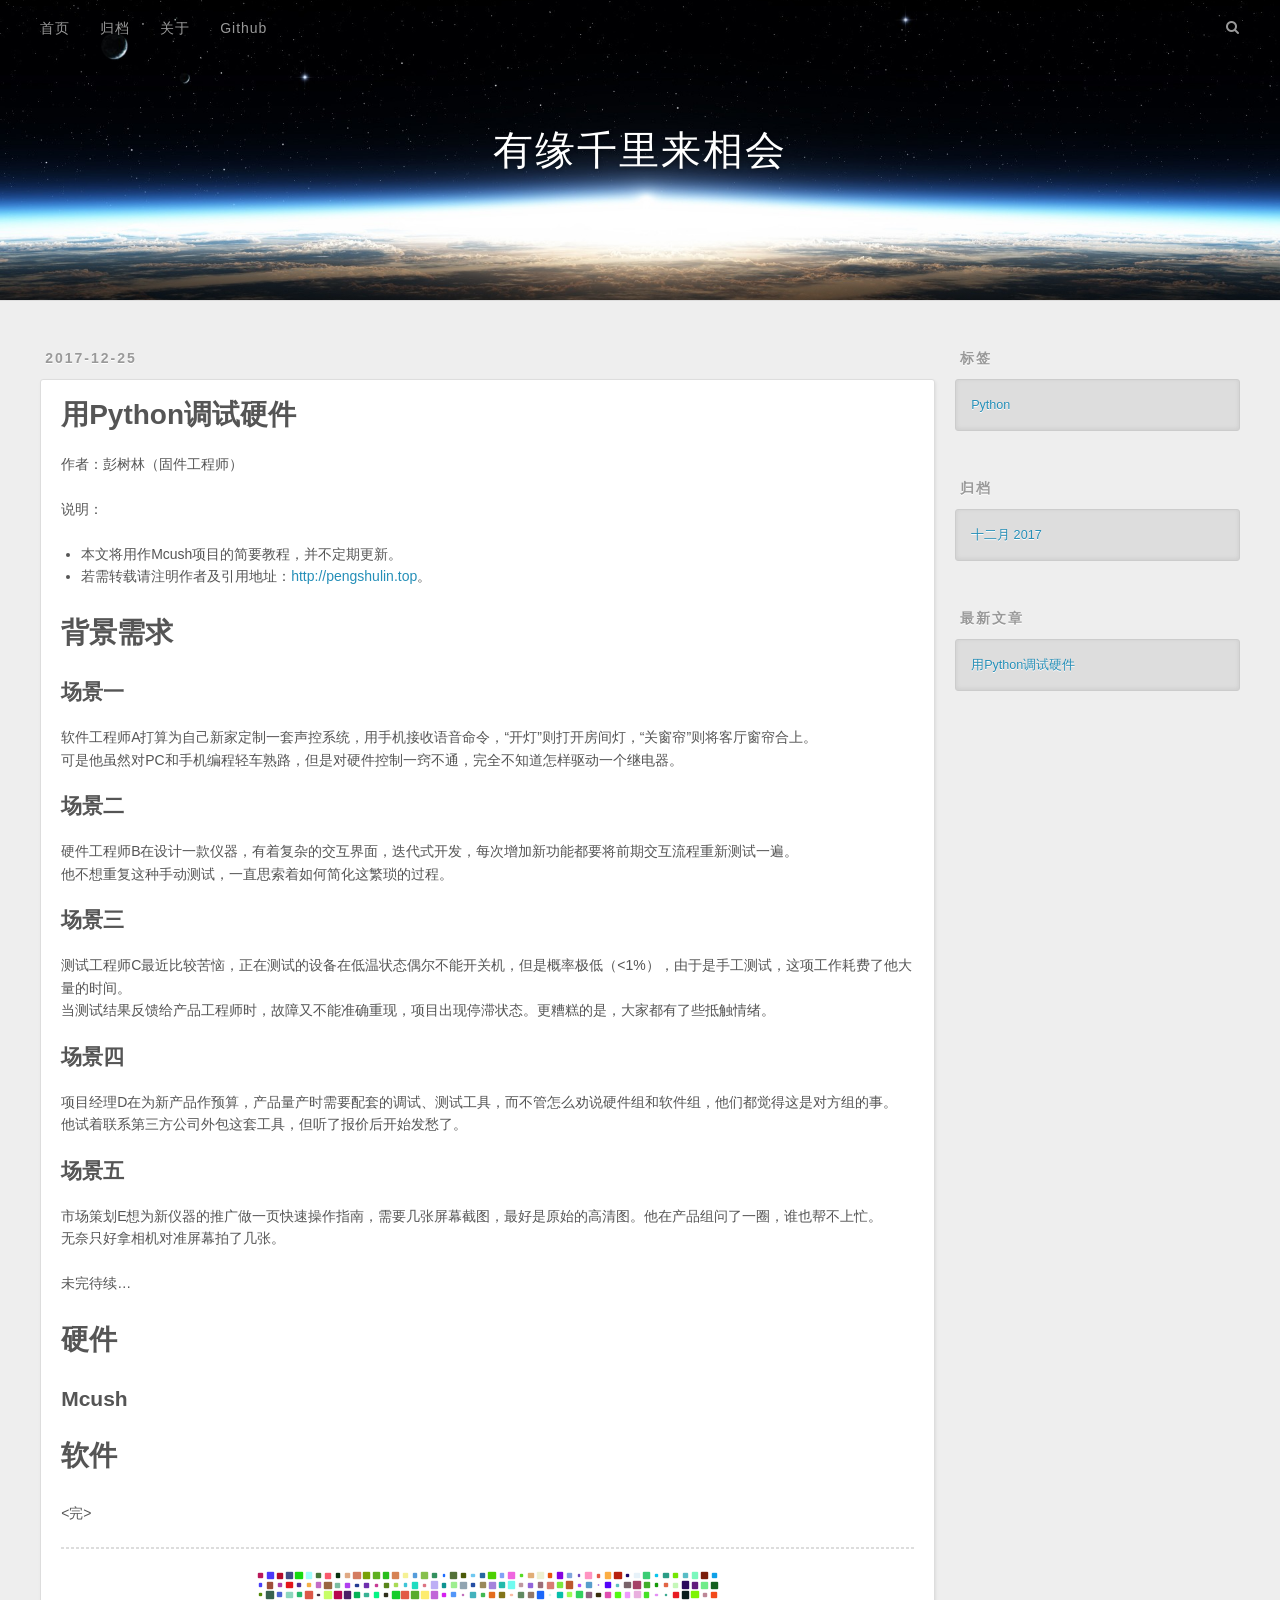
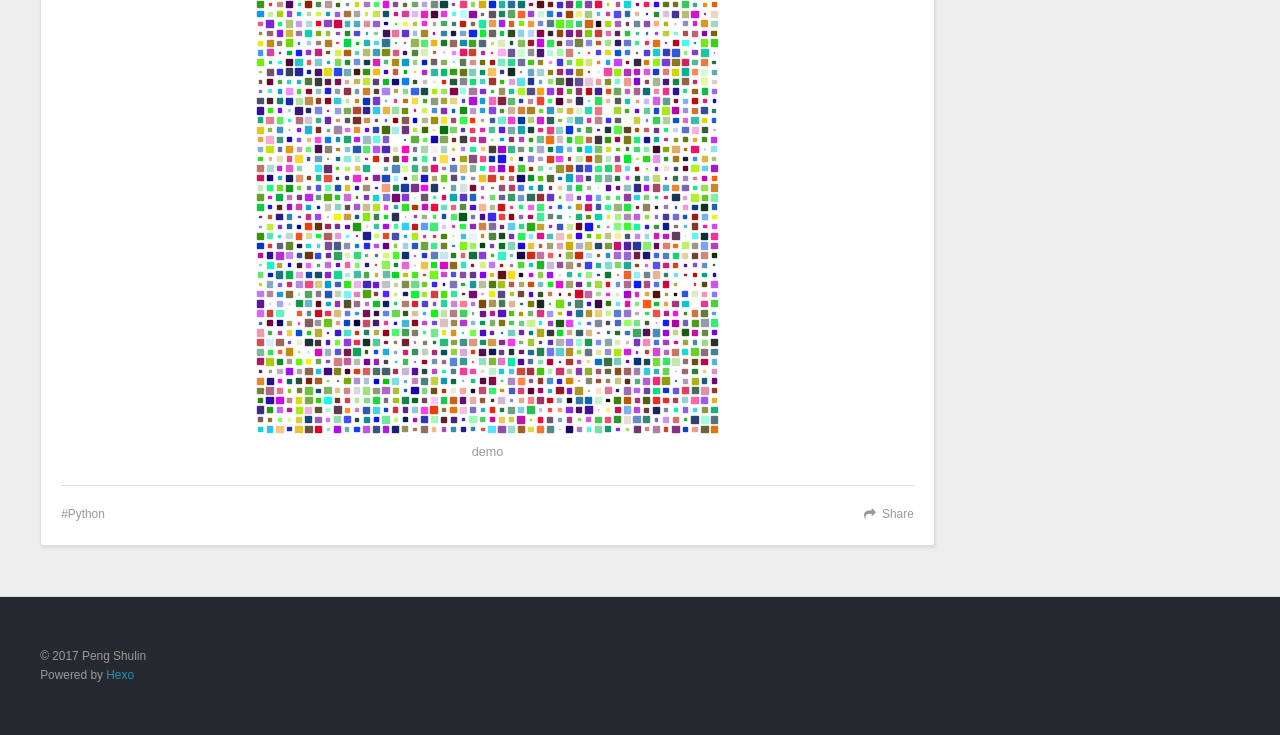
<file: 2017/12/25/hardware_debug_with_python/index.html>
<!DOCTYPE html>
<html>
<head>
  <meta charset="utf-8">
  

  
  <title>用Python调试硬件 | 有缘千里来相会</title>
  <meta name="viewport" content="width=device-width, initial-scale=1, maximum-scale=1">
  <meta name="description" content="作者：彭树林（固件工程师） 说明：  本文将用作Mcush项目的简要教程，并不定期更新。 若需转载请注明作者及引用地址：http://pengshulin.top。  背景需求场景一软件工程师A打算为自己新家定制一套声控系统，用手机接收语音命令，“开灯”则打开房间灯，“关窗帘”则将客厅窗帘合上。可是他虽然对PC和手机编程轻车熟路，但是对硬件控制一窍不通，完全不知道怎样驱动一个继电器。 场景二硬件工">
<meta name="keywords" content="Python">
<meta property="og:type" content="article">
<meta property="og:title" content="用Python调试硬件">
<meta property="og:url" content="http://pengshulin.top/2017/12/25/hardware_debug_with_python/index.html">
<meta property="og:site_name" content="有缘千里来相会">
<meta property="og:description" content="作者：彭树林（固件工程师） 说明：  本文将用作Mcush项目的简要教程，并不定期更新。 若需转载请注明作者及引用地址：http://pengshulin.top。  背景需求场景一软件工程师A打算为自己新家定制一套声控系统，用手机接收语音命令，“开灯”则打开房间灯，“关窗帘”则将客厅窗帘合上。可是他虽然对PC和手机编程轻车熟路，但是对硬件控制一窍不通，完全不知道怎样驱动一个继电器。 场景二硬件工">
<meta property="og:locale" content="zh-CN">
<meta property="og:image" content="http://pengshulin.top/imgs/demo.png">
<meta property="og:updated_time" content="2017-12-31T02:32:59.600Z">
<meta name="twitter:card" content="summary">
<meta name="twitter:title" content="用Python调试硬件">
<meta name="twitter:description" content="作者：彭树林（固件工程师） 说明：  本文将用作Mcush项目的简要教程，并不定期更新。 若需转载请注明作者及引用地址：http://pengshulin.top。  背景需求场景一软件工程师A打算为自己新家定制一套声控系统，用手机接收语音命令，“开灯”则打开房间灯，“关窗帘”则将客厅窗帘合上。可是他虽然对PC和手机编程轻车熟路，但是对硬件控制一窍不通，完全不知道怎样驱动一个继电器。 场景二硬件工">
<meta name="twitter:image" content="http://pengshulin.top/imgs/demo.png">
  
  
    <link rel="icon" href="/favicon.png">
  
  
    <link href="//fonts.googleapis.com/css?family=Source+Code+Pro" rel="stylesheet" type="text/css">
  
  <link rel="stylesheet" href="/css/style.css">
</head>

<body>
  <div id="container">
    <div id="wrap">
      <header id="header">
  <div id="banner"></div>
  <div id="header-outer" class="outer">
    <div id="header-title" class="inner">
      <h1 id="logo-wrap">
        <a href="/" id="logo">有缘千里来相会</a>
      </h1>
      
    </div>
    <div id="header-inner" class="inner">
      <nav id="main-nav">
        <a id="main-nav-toggle" class="nav-icon"></a>
        
          <a class="main-nav-link" href="/">首页</a>
        
          <a class="main-nav-link" href="/archives">归档</a>
        
          <a class="main-nav-link" href="/about">关于</a>
        
          <a class="main-nav-link" href="https://github.com/pengshulin/">Github</a>
        
      </nav>
      <nav id="sub-nav">
        
        <a id="nav-search-btn" class="nav-icon" title="搜索"></a>
      </nav>
      <div id="search-form-wrap">
        <form action="//google.com/search" method="get" accept-charset="UTF-8" class="search-form"><input type="search" name="q" class="search-form-input" placeholder="Search"><button type="submit" class="search-form-submit">&#xF002;</button><input type="hidden" name="sitesearch" value="http://pengshulin.top"></form>
      </div>
    </div>
  </div>
</header>
      <div class="outer">
        <section id="main"><article id="post-hardware_debug_with_python" class="article article-type-post" itemscope itemprop="blogPost">
  <div class="article-meta">
    <a href="/2017/12/25/hardware_debug_with_python/" class="article-date">
  <time datetime="2017-12-25T14:15:00.000Z" itemprop="datePublished">2017-12-25</time>
</a>
    
  </div>
  <div class="article-inner">
    
    
      <header class="article-header">
        
  
    <h1 class="article-title" itemprop="name">
      用Python调试硬件
    </h1>
  

      </header>
    
    <div class="article-entry" itemprop="articleBody">
      
        <p>作者：彭树林（固件工程师）</p>
<p>说明：</p>
<ul>
<li>本文将用作Mcush项目的简要教程，并不定期更新。</li>
<li>若需转载请注明作者及引用地址：<a href="http://pengshulin.top">http://pengshulin.top</a>。</li>
</ul>
<h1 id="背景需求"><a href="#背景需求" class="headerlink" title="背景需求"></a>背景需求</h1><h2 id="场景一"><a href="#场景一" class="headerlink" title="场景一"></a>场景一</h2><p>软件工程师A打算为自己新家定制一套声控系统，用手机接收语音命令，“开灯”则打开房间灯，“关窗帘”则将客厅窗帘合上。<br>可是他虽然对PC和手机编程轻车熟路，但是对硬件控制一窍不通，完全不知道怎样驱动一个继电器。</p>
<h2 id="场景二"><a href="#场景二" class="headerlink" title="场景二"></a>场景二</h2><p>硬件工程师B在设计一款仪器，有着复杂的交互界面，迭代式开发，每次增加新功能都要将前期交互流程重新测试一遍。<br>他不想重复这种手动测试，一直思索着如何简化这繁琐的过程。</p>
<h2 id="场景三"><a href="#场景三" class="headerlink" title="场景三"></a>场景三</h2><p>测试工程师C最近比较苦恼，正在测试的设备在低温状态偶尔不能开关机，但是概率极低（&lt;1%），由于是手工测试，这项工作耗费了他大量的时间。<br>当测试结果反馈给产品工程师时，故障又不能准确重现，项目出现停滞状态。更糟糕的是，大家都有了些抵触情绪。</p>
<h2 id="场景四"><a href="#场景四" class="headerlink" title="场景四"></a>场景四</h2><p>项目经理D在为新产品作预算，产品量产时需要配套的调试、测试工具，而不管怎么劝说硬件组和软件组，他们都觉得这是对方组的事。<br>他试着联系第三方公司外包这套工具，但听了报价后开始发愁了。</p>
<h2 id="场景五"><a href="#场景五" class="headerlink" title="场景五"></a>场景五</h2><p>市场策划E想为新仪器的推广做一页快速操作指南，需要几张屏幕截图，最好是原始的高清图。他在产品组问了一圈，谁也帮不上忙。<br>无奈只好拿相机对准屏幕拍了几张。</p>
<p>未完待续…</p>
<h1 id="硬件"><a href="#硬件" class="headerlink" title="硬件"></a>硬件</h1><h2 id="Mcush"><a href="#Mcush" class="headerlink" title="Mcush"></a>Mcush</h2><h1 id="软件"><a href="#软件" class="headerlink" title="软件"></a>软件</h1><p>&lt;完&gt;</p>
<hr>
<p><img src="/imgs/demo.png" alt="demo"></p>

      
    </div>
    <footer class="article-footer">
      <a data-url="http://pengshulin.top/2017/12/25/hardware_debug_with_python/" data-id="cjbu5vqyt0001krbc769jsydt" class="article-share-link">Share</a>
      
      
  <ul class="article-tag-list"><li class="article-tag-list-item"><a class="article-tag-list-link" href="/tags/Python/">Python</a></li></ul>

    </footer>
  </div>
  
    
  
</article>

</section>
        
          <aside id="sidebar">
  
    

  
    
  <div class="widget-wrap">
    <h3 class="widget-title">标签</h3>
    <div class="widget">
      <ul class="tag-list"><li class="tag-list-item"><a class="tag-list-link" href="/tags/Python/">Python</a></li></ul>
    </div>
  </div>


  
    
  <div class="widget-wrap">
    <h3 class="widget-title">归档</h3>
    <div class="widget">
      <ul class="archive-list"><li class="archive-list-item"><a class="archive-list-link" href="/archives/2017/12/">十二月 2017</a></li></ul>
    </div>
  </div>


  
    
  <div class="widget-wrap">
    <h3 class="widget-title">最新文章</h3>
    <div class="widget">
      <ul>
        
          <li>
            <a href="/2017/12/25/hardware_debug_with_python/">用Python调试硬件</a>
          </li>
        
      </ul>
    </div>
  </div>

  
</aside>
        
      </div>
      <footer id="footer">
  
  <div class="outer">
    <div id="footer-info" class="inner">
      &copy; 2017 Peng Shulin<br>
      Powered by <a href="http://hexo.io/" target="_blank">Hexo</a>
    </div>
  </div>
</footer>
    </div>
    <nav id="mobile-nav">
  
    <a href="/" class="mobile-nav-link">首页</a>
  
    <a href="/archives" class="mobile-nav-link">归档</a>
  
    <a href="/about" class="mobile-nav-link">关于</a>
  
    <a href="https://github.com/pengshulin/" class="mobile-nav-link">Github</a>
  
</nav>
    

<script src="//ajax.googleapis.com/ajax/libs/jquery/2.0.3/jquery.min.js"></script>


  <link rel="stylesheet" href="/fancybox/jquery.fancybox.css">
  <script src="/fancybox/jquery.fancybox.pack.js"></script>


<script src="/js/script.js"></script>



  </div>
</body>
</html>
</file>
<file: css/style.css>
body {
  width: 100%;
}
body:before,
body:after {
  content: "";
  display: table;
}
body:after {
  clear: both;
}
html,
body,
div,
span,
applet,
object,
iframe,
h1,
h2,
h3,
h4,
h5,
h6,
p,
blockquote,
pre,
a,
abbr,
acronym,
address,
big,
cite,
code,
del,
dfn,
em,
img,
ins,
kbd,
q,
s,
samp,
small,
strike,
strong,
sub,
sup,
tt,
var,
dl,
dt,
dd,
ol,
ul,
li,
fieldset,
form,
label,
legend,
table,
caption,
tbody,
tfoot,
thead,
tr,
th,
td {
  margin: 0;
  padding: 0;
  border: 0;
  outline: 0;
  font-weight: inherit;
  font-style: inherit;
  font-family: inherit;
  font-size: 100%;
  vertical-align: baseline;
}
body {
  line-height: 1;
  color: #000;
  background: #fff;
}
ol,
ul {
  list-style: none;
}
table {
  border-collapse: separate;
  border-spacing: 0;
  vertical-align: middle;
}
caption,
th,
td {
  text-align: left;
  font-weight: normal;
  vertical-align: middle;
}
a img {
  border: none;
}
input,
button {
  margin: 0;
  padding: 0;
}
input::-moz-focus-inner,
button::-moz-focus-inner {
  border: 0;
  padding: 0;
}
@font-face {
  font-family: FontAwesome;
  font-style: normal;
  font-weight: normal;
  src: url("fonts/fontawesome-webfont.eot?v=#4.0.3");
  src: url("fonts/fontawesome-webfont.eot?#iefix&v=#4.0.3") format("embedded-opentype"), url("fonts/fontawesome-webfont.woff?v=#4.0.3") format("woff"), url("fonts/fontawesome-webfont.ttf?v=#4.0.3") format("truetype"), url("fonts/fontawesome-webfont.svg#fontawesomeregular?v=#4.0.3") format("svg");
}
html,
body,
#container {
  height: 100%;
}
body {
  background: #eee;
  font: 14px -apple-system, BlinkMacSystemFont, "Segoe UI", "Roboto", "Oxygen", "Ubuntu", "Cantarell", "Fira Sans", "Droid Sans", "Helvetica Neue", sans-serif;
  -webkit-text-size-adjust: 100%;
}
.outer {
  max-width: 1220px;
  margin: 0 auto;
  padding: 0 20px;
}
.outer:before,
.outer:after {
  content: "";
  display: table;
}
.outer:after {
  clear: both;
}
.inner {
  display: inline;
  float: left;
  width: 98.33333333333333%;
  margin: 0 0.833333333333333%;
}
.left,
.alignleft {
  float: left;
}
.right,
.alignright {
  float: right;
}
.clear {
  clear: both;
}
#container {
  position: relative;
}
.mobile-nav-on {
  overflow: hidden;
}
#wrap {
  height: 100%;
  width: 100%;
  position: absolute;
  top: 0;
  left: 0;
  -webkit-transition: 0.2s ease-out;
  -moz-transition: 0.2s ease-out;
  -ms-transition: 0.2s ease-out;
  transition: 0.2s ease-out;
  z-index: 1;
  background: #eee;
}
.mobile-nav-on #wrap {
  left: 280px;
}
@media screen and (min-width: 768px) {
  #main {
    display: inline;
    float: left;
    width: 73.33333333333333%;
    margin: 0 0.833333333333333%;
  }
}
.article-date,
.article-category-link,
.archive-year,
.widget-title {
  text-decoration: none;
  text-transform: uppercase;
  letter-spacing: 2px;
  color: #999;
  margin-bottom: 1em;
  margin-left: 5px;
  line-height: 1em;
  text-shadow: 0 1px #fff;
  font-weight: bold;
}
.article-inner,
.archive-article-inner {
  background: #fff;
  -webkit-box-shadow: 1px 2px 3px #ddd;
  box-shadow: 1px 2px 3px #ddd;
  border: 1px solid #ddd;
  border-radius: 3px;
}
.article-entry h1,
.widget h1 {
  font-size: 2em;
}
.article-entry h2,
.widget h2 {
  font-size: 1.5em;
}
.article-entry h3,
.widget h3 {
  font-size: 1.3em;
}
.article-entry h4,
.widget h4 {
  font-size: 1.2em;
}
.article-entry h5,
.widget h5 {
  font-size: 1em;
}
.article-entry h6,
.widget h6 {
  font-size: 1em;
  color: #999;
}
.article-entry hr,
.widget hr {
  border: 1px dashed #ddd;
}
.article-entry strong,
.widget strong {
  font-weight: bold;
}
.article-entry em,
.widget em,
.article-entry cite,
.widget cite {
  font-style: italic;
}
.article-entry sup,
.widget sup,
.article-entry sub,
.widget sub {
  font-size: 0.75em;
  line-height: 0;
  position: relative;
  vertical-align: baseline;
}
.article-entry sup,
.widget sup {
  top: -0.5em;
}
.article-entry sub,
.widget sub {
  bottom: -0.2em;
}
.article-entry small,
.widget small {
  font-size: 0.85em;
}
.article-entry acronym,
.widget acronym,
.article-entry abbr,
.widget abbr {
  border-bottom: 1px dotted;
}
.article-entry ul,
.widget ul,
.article-entry ol,
.widget ol,
.article-entry dl,
.widget dl {
  margin: 0 20px;
  line-height: 1.6em;
}
.article-entry ul ul,
.widget ul ul,
.article-entry ol ul,
.widget ol ul,
.article-entry ul ol,
.widget ul ol,
.article-entry ol ol,
.widget ol ol {
  margin-top: 0;
  margin-bottom: 0;
}
.article-entry ul,
.widget ul {
  list-style: disc;
}
.article-entry ol,
.widget ol {
  list-style: decimal;
}
.article-entry dt,
.widget dt {
  font-weight: bold;
}
#header {
  height: 300px;
  position: relative;
  border-bottom: 1px solid #ddd;
}
#header:before,
#header:after {
  content: "";
  position: absolute;
  left: 0;
  right: 0;
  height: 40px;
}
#header:before {
  top: 0;
  background: -webkit-linear-gradient(rgba(0,0,0,0.2), transparent);
  background: -moz-linear-gradient(rgba(0,0,0,0.2), transparent);
  background: -ms-linear-gradient(rgba(0,0,0,0.2), transparent);
  background: linear-gradient(rgba(0,0,0,0.2), transparent);
}
#header:after {
  bottom: 0;
  background: -webkit-linear-gradient(transparent, rgba(0,0,0,0.2));
  background: -moz-linear-gradient(transparent, rgba(0,0,0,0.2));
  background: -ms-linear-gradient(transparent, rgba(0,0,0,0.2));
  background: linear-gradient(transparent, rgba(0,0,0,0.2));
}
#header-outer {
  height: 100%;
  position: relative;
}
#header-inner {
  position: relative;
  overflow: hidden;
}
#banner {
  position: absolute;
  top: 0;
  left: 0;
  width: 100%;
  height: 100%;
  background: url("images/banner.jpg") center #000;
  -webkit-background-size: cover;
  -moz-background-size: cover;
  background-size: cover;
  z-index: -1;
}
#header-title {
  text-align: center;
  height: 40px;
  position: absolute;
  top: 50%;
  left: 0;
  margin-top: -20px;
}
#logo,
#subtitle {
  text-decoration: none;
  color: #fff;
  font-weight: 300;
  text-shadow: 0 1px 4px rgba(0,0,0,0.3);
}
#logo {
  font-size: 40px;
  line-height: 40px;
  letter-spacing: 2px;
}
#subtitle {
  font-size: 16px;
  line-height: 16px;
  letter-spacing: 1px;
}
#subtitle-wrap {
  margin-top: 16px;
}
#main-nav {
  float: left;
  margin-left: -15px;
}
.nav-icon,
.main-nav-link {
  float: left;
  color: #fff;
  opacity: 0.6;
  text-decoration: none;
  text-shadow: 0 1px rgba(0,0,0,0.2);
  -webkit-transition: opacity 0.2s;
  -moz-transition: opacity 0.2s;
  -ms-transition: opacity 0.2s;
  transition: opacity 0.2s;
  display: block;
  padding: 20px 15px;
}
.nav-icon:hover,
.main-nav-link:hover {
  opacity: 1;
}
.nav-icon {
  font-family: FontAwesome;
  text-align: center;
  font-size: 14px;
  width: 14px;
  height: 14px;
  padding: 20px 15px;
  position: relative;
  cursor: pointer;
}
.main-nav-link {
  font-weight: 300;
  letter-spacing: 1px;
}
@media screen and (max-width: 479px) {
  .main-nav-link {
    display: none;
  }
}
#main-nav-toggle {
  display: none;
}
#main-nav-toggle:before {
  content: "\f0c9";
}
@media screen and (max-width: 479px) {
  #main-nav-toggle {
    display: block;
  }
}
#sub-nav {
  float: right;
  margin-right: -15px;
}
#nav-rss-link:before {
  content: "\f09e";
}
#nav-search-btn:before {
  content: "\f002";
}
#search-form-wrap {
  position: absolute;
  top: 15px;
  width: 150px;
  height: 30px;
  right: -150px;
  opacity: 0;
  -webkit-transition: 0.2s ease-out;
  -moz-transition: 0.2s ease-out;
  -ms-transition: 0.2s ease-out;
  transition: 0.2s ease-out;
}
#search-form-wrap.on {
  opacity: 1;
  right: 0;
}
@media screen and (max-width: 479px) {
  #search-form-wrap {
    width: 100%;
    right: -100%;
  }
}
.search-form {
  position: absolute;
  top: 0;
  left: 0;
  right: 0;
  background: #fff;
  padding: 5px 15px;
  border-radius: 15px;
  -webkit-box-shadow: 0 0 10px rgba(0,0,0,0.3);
  box-shadow: 0 0 10px rgba(0,0,0,0.3);
}
.search-form-input {
  border: none;
  background: none;
  color: #555;
  width: 100%;
  font: 13px -apple-system, BlinkMacSystemFont, "Segoe UI", "Roboto", "Oxygen", "Ubuntu", "Cantarell", "Fira Sans", "Droid Sans", "Helvetica Neue", sans-serif;
  outline: none;
}
.search-form-input::-webkit-search-results-decoration,
.search-form-input::-webkit-search-cancel-button {
  -webkit-appearance: none;
}
.search-form-submit {
  position: absolute;
  top: 50%;
  right: 10px;
  margin-top: -7px;
  font: 13px FontAwesome;
  border: none;
  background: none;
  color: #bbb;
  cursor: pointer;
}
.search-form-submit:hover,
.search-form-submit:focus {
  color: #777;
}
.article {
  margin: 50px 0;
}
.article-inner {
  overflow: hidden;
}
.article-meta:before,
.article-meta:after {
  content: "";
  display: table;
}
.article-meta:after {
  clear: both;
}
.article-date {
  float: left;
}
.article-category {
  float: left;
  line-height: 1em;
  color: #ccc;
  text-shadow: 0 1px #fff;
  margin-left: 8px;
}
.article-category:before {
  content: "\2022";
}
.article-category-link {
  margin: 0 12px 1em;
}
.article-header {
  padding: 20px 20px 0;
}
.article-title {
  text-decoration: none;
  font-size: 2em;
  font-weight: bold;
  color: #555;
  line-height: 1.1em;
  -webkit-transition: color 0.2s;
  -moz-transition: color 0.2s;
  -ms-transition: color 0.2s;
  transition: color 0.2s;
}
a.article-title:hover {
  color: #258fb8;
}
.article-entry {
  color: #555;
  padding: 0 20px;
}
.article-entry:before,
.article-entry:after {
  content: "";
  display: table;
}
.article-entry:after {
  clear: both;
}
.article-entry p,
.article-entry table {
  line-height: 1.6em;
  margin: 1.6em 0;
}
.article-entry h1,
.article-entry h2,
.article-entry h3,
.article-entry h4,
.article-entry h5,
.article-entry h6 {
  font-weight: bold;
}
.article-entry h1,
.article-entry h2,
.article-entry h3,
.article-entry h4,
.article-entry h5,
.article-entry h6 {
  line-height: 1.1em;
  margin: 1.1em 0;
}
.article-entry a {
  color: #258fb8;
  text-decoration: none;
}
.article-entry a:hover {
  text-decoration: underline;
}
.article-entry ul,
.article-entry ol,
.article-entry dl {
  margin-top: 1.6em;
  margin-bottom: 1.6em;
}
.article-entry img,
.article-entry video {
  max-width: 100%;
  height: auto;
  display: block;
  margin: auto;
}
.article-entry iframe {
  border: none;
}
.article-entry table {
  width: 100%;
  border-collapse: collapse;
  border-spacing: 0;
}
.article-entry th {
  font-weight: bold;
  border-bottom: 3px solid #ddd;
  padding-bottom: 0.5em;
}
.article-entry td {
  border-bottom: 1px solid #ddd;
  padding: 10px 0;
}
.article-entry blockquote {
  font-family: Georgia, "Times New Roman", serif;
  font-size: 1.4em;
  margin: 1.6em 20px;
  text-align: center;
}
.article-entry blockquote footer {
  font-size: 14px;
  margin: 1.6em 0;
  font-family: -apple-system, BlinkMacSystemFont, "Segoe UI", "Roboto", "Oxygen", "Ubuntu", "Cantarell", "Fira Sans", "Droid Sans", "Helvetica Neue", sans-serif;
}
.article-entry blockquote footer cite:before {
  content: "—";
  padding: 0 0.5em;
}
.article-entry .pullquote {
  text-align: left;
  width: 45%;
  margin: 0;
}
.article-entry .pullquote.left {
  margin-left: 0.5em;
  margin-right: 1em;
}
.article-entry .pullquote.right {
  margin-right: 0.5em;
  margin-left: 1em;
}
.article-entry .caption {
  color: #999;
  display: block;
  font-size: 0.9em;
  margin-top: 0.5em;
  position: relative;
  text-align: center;
}
.article-entry .video-container {
  position: relative;
  padding-top: 56.25%;
  height: 0;
  overflow: hidden;
}
.article-entry .video-container iframe,
.article-entry .video-container object,
.article-entry .video-container embed {
  position: absolute;
  top: 0;
  left: 0;
  width: 100%;
  height: 100%;
  margin-top: 0;
}
.article-more-link a {
  display: inline-block;
  line-height: 1em;
  padding: 6px 15px;
  border-radius: 15px;
  background: #eee;
  color: #999;
  text-shadow: 0 1px #fff;
  text-decoration: none;
}
.article-more-link a:hover {
  background: #258fb8;
  color: #fff;
  text-decoration: none;
  text-shadow: 0 1px #1e7293;
}
.article-footer {
  font-size: 0.85em;
  line-height: 1.6em;
  border-top: 1px solid #ddd;
  padding-top: 1.6em;
  margin: 0 20px 20px;
}
.article-footer:before,
.article-footer:after {
  content: "";
  display: table;
}
.article-footer:after {
  clear: both;
}
.article-footer a {
  color: #999;
  text-decoration: none;
}
.article-footer a:hover {
  color: #555;
}
.article-tag-list-item {
  float: left;
  margin-right: 10px;
}
.article-tag-list-link:before {
  content: "#";
}
.article-comment-link {
  float: right;
}
.article-comment-link:before {
  content: "\f075";
  font-family: FontAwesome;
  padding-right: 8px;
}
.article-share-link {
  cursor: pointer;
  float: right;
  margin-left: 20px;
}
.article-share-link:before {
  content: "\f064";
  font-family: FontAwesome;
  padding-right: 6px;
}
#article-nav {
  position: relative;
}
#article-nav:before,
#article-nav:after {
  content: "";
  display: table;
}
#article-nav:after {
  clear: both;
}
@media screen and (min-width: 768px) {
  #article-nav {
    margin: 50px 0;
  }
  #article-nav:before {
    width: 8px;
    height: 8px;
    position: absolute;
    top: 50%;
    left: 50%;
    margin-top: -4px;
    margin-left: -4px;
    content: "";
    border-radius: 50%;
    background: #ddd;
    -webkit-box-shadow: 0 1px 2px #fff;
    box-shadow: 0 1px 2px #fff;
  }
}
.article-nav-link-wrap {
  text-decoration: none;
  text-shadow: 0 1px #fff;
  color: #999;
  -webkit-box-sizing: border-box;
  -moz-box-sizing: border-box;
  box-sizing: border-box;
  margin-top: 50px;
  text-align: center;
  display: block;
}
.article-nav-link-wrap:hover {
  color: #555;
}
@media screen and (min-width: 768px) {
  .article-nav-link-wrap {
    width: 50%;
    margin-top: 0;
  }
}
@media screen and (min-width: 768px) {
  #article-nav-newer {
    float: left;
    text-align: right;
    padding-right: 20px;
  }
}
@media screen and (min-width: 768px) {
  #article-nav-older {
    float: right;
    text-align: left;
    padding-left: 20px;
  }
}
.article-nav-caption {
  text-transform: uppercase;
  letter-spacing: 2px;
  color: #ddd;
  line-height: 1em;
  font-weight: bold;
}
#article-nav-newer .article-nav-caption {
  margin-right: -2px;
}
.article-nav-title {
  font-size: 0.85em;
  line-height: 1.6em;
  margin-top: 0.5em;
}
.article-share-box {
  position: absolute;
  display: none;
  background: #fff;
  -webkit-box-shadow: 1px 2px 10px rgba(0,0,0,0.2);
  box-shadow: 1px 2px 10px rgba(0,0,0,0.2);
  border-radius: 3px;
  margin-left: -145px;
  overflow: hidden;
  z-index: 1;
}
.article-share-box.on {
  display: block;
}
.article-share-input {
  width: 100%;
  background: none;
  -webkit-box-sizing: border-box;
  -moz-box-sizing: border-box;
  box-sizing: border-box;
  font: 14px -apple-system, BlinkMacSystemFont, "Segoe UI", "Roboto", "Oxygen", "Ubuntu", "Cantarell", "Fira Sans", "Droid Sans", "Helvetica Neue", sans-serif;
  padding: 0 15px;
  color: #555;
  outline: none;
  border: 1px solid #ddd;
  border-radius: 3px 3px 0 0;
  height: 36px;
  line-height: 36px;
}
.article-share-links {
  background: #eee;
}
.article-share-links:before,
.article-share-links:after {
  content: "";
  display: table;
}
.article-share-links:after {
  clear: both;
}
.article-share-twitter,
.article-share-facebook,
.article-share-pinterest,
.article-share-google {
  width: 50px;
  height: 36px;
  display: block;
  float: left;
  position: relative;
  color: #999;
  text-shadow: 0 1px #fff;
}
.article-share-twitter:before,
.article-share-facebook:before,
.article-share-pinterest:before,
.article-share-google:before {
  font-size: 20px;
  font-family: FontAwesome;
  width: 20px;
  height: 20px;
  position: absolute;
  top: 50%;
  left: 50%;
  margin-top: -10px;
  margin-left: -10px;
  text-align: center;
}
.article-share-twitter:hover,
.article-share-facebook:hover,
.article-share-pinterest:hover,
.article-share-google:hover {
  color: #fff;
}
.article-share-twitter:before {
  content: "\f099";
}
.article-share-twitter:hover {
  background: #00aced;
  text-shadow: 0 1px #008abe;
}
.article-share-facebook:before {
  content: "\f09a";
}
.article-share-facebook:hover {
  background: #3b5998;
  text-shadow: 0 1px #2f477a;
}
.article-share-pinterest:before {
  content: "\f0d2";
}
.article-share-pinterest:hover {
  background: #cb2027;
  text-shadow: 0 1px #a21a1f;
}
.article-share-google:before {
  content: "\f0d5";
}
.article-share-google:hover {
  background: #dd4b39;
  text-shadow: 0 1px #be3221;
}
.article-gallery {
  background: #000;
  position: relative;
}
.article-gallery-photos {
  position: relative;
  overflow: hidden;
}
.article-gallery-img {
  display: none;
  max-width: 100%;
}
.article-gallery-img:first-child {
  display: block;
}
.article-gallery-img.loaded {
  position: absolute;
  display: block;
}
.article-gallery-img img {
  display: block;
  max-width: 100%;
  margin: 0 auto;
}
#comments {
  background: #fff;
  -webkit-box-shadow: 1px 2px 3px #ddd;
  box-shadow: 1px 2px 3px #ddd;
  padding: 20px;
  border: 1px solid #ddd;
  border-radius: 3px;
  margin: 50px 0;
}
#comments a {
  color: #258fb8;
}
.archives-wrap {
  margin: 50px 0;
}
.archives:before,
.archives:after {
  content: "";
  display: table;
}
.archives:after {
  clear: both;
}
.archive-year-wrap {
  margin-bottom: 1em;
}
.archives {
  -webkit-column-gap: 10px;
  -moz-column-gap: 10px;
  column-gap: 10px;
}
@media screen and (min-width: 480px) and (max-width: 767px) {
  .archives {
    -webkit-column-count: 2;
    -moz-column-count: 2;
    column-count: 2;
  }
}
@media screen and (min-width: 768px) {
  .archives {
    -webkit-column-count: 3;
    -moz-column-count: 3;
    column-count: 3;
  }
}
.archive-article {
  -webkit-column-break-inside: avoid;
  page-break-inside: avoid;
  overflow: hidden;
  break-inside: avoid-column;
}
.archive-article-inner {
  padding: 10px;
  margin-bottom: 15px;
}
.archive-article-title {
  text-decoration: none;
  font-weight: bold;
  color: #555;
  -webkit-transition: color 0.2s;
  -moz-transition: color 0.2s;
  -ms-transition: color 0.2s;
  transition: color 0.2s;
  line-height: 1.6em;
}
.archive-article-title:hover {
  color: #258fb8;
}
.archive-article-footer {
  margin-top: 1em;
}
.archive-article-date {
  color: #999;
  text-decoration: none;
  font-size: 0.85em;
  line-height: 1em;
  margin-bottom: 0.5em;
  display: block;
}
#page-nav {
  margin: 50px auto;
  background: #fff;
  -webkit-box-shadow: 1px 2px 3px #ddd;
  box-shadow: 1px 2px 3px #ddd;
  border: 1px solid #ddd;
  border-radius: 3px;
  text-align: center;
  color: #999;
  overflow: hidden;
}
#page-nav:before,
#page-nav:after {
  content: "";
  display: table;
}
#page-nav:after {
  clear: both;
}
#page-nav a,
#page-nav span {
  padding: 10px 20px;
  line-height: 1;
  height: 2ex;
}
#page-nav a {
  color: #999;
  text-decoration: none;
}
#page-nav a:hover {
  background: #999;
  color: #fff;
}
#page-nav .prev {
  float: left;
}
#page-nav .next {
  float: right;
}
#page-nav .page-number {
  display: inline-block;
}
@media screen and (max-width: 479px) {
  #page-nav .page-number {
    display: none;
  }
}
#page-nav .current {
  color: #555;
  font-weight: bold;
}
#page-nav .space {
  color: #ddd;
}
#footer {
  background: #262a30;
  padding: 50px 0;
  border-top: 1px solid #ddd;
  color: #999;
}
#footer a {
  color: #258fb8;
  text-decoration: none;
}
#footer a:hover {
  text-decoration: underline;
}
#footer-info {
  line-height: 1.6em;
  font-size: 0.85em;
}
.article-entry pre,
.article-entry .highlight {
  background: #2d2d2d;
  margin: 0 -20px;
  padding: 15px 20px;
  border-style: solid;
  border-color: #ddd;
  border-width: 1px 0;
  overflow: auto;
  color: #ccc;
  line-height: 22.400000000000002px;
}
.article-entry .highlight .gutter pre,
.article-entry .gist .gist-file .gist-data .line-numbers {
  color: #666;
  font-size: 0.85em;
}
.article-entry pre,
.article-entry code {
  font-family: "Source Code Pro", Consolas, Monaco, Menlo, Consolas, monospace;
}
.article-entry code {
  background: #eee;
  text-shadow: 0 1px #fff;
  padding: 0 0.3em;
}
.article-entry pre code {
  background: none;
  text-shadow: none;
  padding: 0;
}
.article-entry .highlight pre {
  border: none;
  margin: 0;
  padding: 0;
}
.article-entry .highlight table {
  margin: 0;
  width: auto;
}
.article-entry .highlight td {
  border: none;
  padding: 0;
}
.article-entry .highlight figcaption {
  font-size: 0.85em;
  color: #999;
  line-height: 1em;
  margin-bottom: 1em;
}
.article-entry .highlight figcaption:before,
.article-entry .highlight figcaption:after {
  content: "";
  display: table;
}
.article-entry .highlight figcaption:after {
  clear: both;
}
.article-entry .highlight figcaption a {
  float: right;
}
.article-entry .highlight .gutter pre {
  text-align: right;
  padding-right: 20px;
}
.article-entry .highlight .line {
  height: 22.400000000000002px;
}
.article-entry .highlight .line.marked {
  background: #515151;
}
.article-entry .gist {
  margin: 0 -20px;
  border-style: solid;
  border-color: #ddd;
  border-width: 1px 0;
  background: #2d2d2d;
  padding: 15px 20px 15px 0;
}
.article-entry .gist .gist-file {
  border: none;
  font-family: "Source Code Pro", Consolas, Monaco, Menlo, Consolas, monospace;
  margin: 0;
}
.article-entry .gist .gist-file .gist-data {
  background: none;
  border: none;
}
.article-entry .gist .gist-file .gist-data .line-numbers {
  background: none;
  border: none;
  padding: 0 20px 0 0;
}
.article-entry .gist .gist-file .gist-data .line-data {
  padding: 0 !important;
}
.article-entry .gist .gist-file .highlight {
  margin: 0;
  padding: 0;
  border: none;
}
.article-entry .gist .gist-file .gist-meta {
  background: #2d2d2d;
  color: #999;
  font: 0.85em -apple-system, BlinkMacSystemFont, "Segoe UI", "Roboto", "Oxygen", "Ubuntu", "Cantarell", "Fira Sans", "Droid Sans", "Helvetica Neue", sans-serif;
  text-shadow: 0 0;
  padding: 0;
  margin-top: 1em;
  margin-left: 20px;
}
.article-entry .gist .gist-file .gist-meta a {
  color: #258fb8;
  font-weight: normal;
}
.article-entry .gist .gist-file .gist-meta a:hover {
  text-decoration: underline;
}
pre .comment,
pre .title {
  color: #999;
}
pre .variable,
pre .attribute,
pre .tag,
pre .regexp,
pre .ruby .constant,
pre .xml .tag .title,
pre .xml .pi,
pre .xml .doctype,
pre .html .doctype,
pre .css .id,
pre .css .class,
pre .css .pseudo {
  color: #f2777a;
}
pre .number,
pre .preprocessor,
pre .built_in,
pre .literal,
pre .params,
pre .constant {
  color: #f99157;
}
pre .class,
pre .ruby .class .title,
pre .css .rules .attribute {
  color: #9c9;
}
pre .string,
pre .value,
pre .inheritance,
pre .header,
pre .ruby .symbol,
pre .xml .cdata {
  color: #9c9;
}
pre .css .hexcolor {
  color: #6cc;
}
pre .function,
pre .python .decorator,
pre .python .title,
pre .ruby .function .title,
pre .ruby .title .keyword,
pre .perl .sub,
pre .javascript .title,
pre .coffeescript .title {
  color: #69c;
}
pre .keyword,
pre .javascript .function {
  color: #c9c;
}
@media screen and (max-width: 479px) {
  #mobile-nav {
    position: absolute;
    top: 0;
    left: 0;
    width: 280px;
    height: 100%;
    background: #191919;
    border-right: 1px solid #fff;
  }
}
@media screen and (max-width: 479px) {
  .mobile-nav-link {
    display: block;
    color: #999;
    text-decoration: none;
    padding: 15px 20px;
    font-weight: bold;
  }
  .mobile-nav-link:hover {
    color: #fff;
  }
}
@media screen and (min-width: 768px) {
  #sidebar {
    display: inline;
    float: left;
    width: 23.333333333333332%;
    margin: 0 0.833333333333333%;
  }
}
.widget-wrap {
  margin: 50px 0;
}
.widget {
  color: #777;
  text-shadow: 0 1px #fff;
  background: #ddd;
  -webkit-box-shadow: 0 -1px 4px #ccc inset;
  box-shadow: 0 -1px 4px #ccc inset;
  border: 1px solid #ccc;
  padding: 15px;
  border-radius: 3px;
}
.widget a {
  color: #258fb8;
  text-decoration: none;
}
.widget a:hover {
  text-decoration: underline;
}
.widget ul ul,
.widget ol ul,
.widget dl ul,
.widget ul ol,
.widget ol ol,
.widget dl ol,
.widget ul dl,
.widget ol dl,
.widget dl dl {
  margin-left: 15px;
  list-style: disc;
}
.widget {
  line-height: 1.6em;
  word-wrap: break-word;
  font-size: 0.9em;
}
.widget ul,
.widget ol {
  list-style: none;
  margin: 0;
}
.widget ul ul,
.widget ol ul,
.widget ul ol,
.widget ol ol {
  margin: 0 20px;
}
.widget ul ul,
.widget ol ul {
  list-style: disc;
}
.widget ul ol,
.widget ol ol {
  list-style: decimal;
}
.category-list-count,
.tag-list-count,
.archive-list-count {
  padding-left: 5px;
  color: #999;
  font-size: 0.85em;
}
.category-list-count:before,
.tag-list-count:before,
.archive-list-count:before {
  content: "(";
}
.category-list-count:after,
.tag-list-count:after,
.archive-list-count:after {
  content: ")";
}
.tagcloud a {
  margin-right: 5px;
  display: inline-block;
}
</file>
